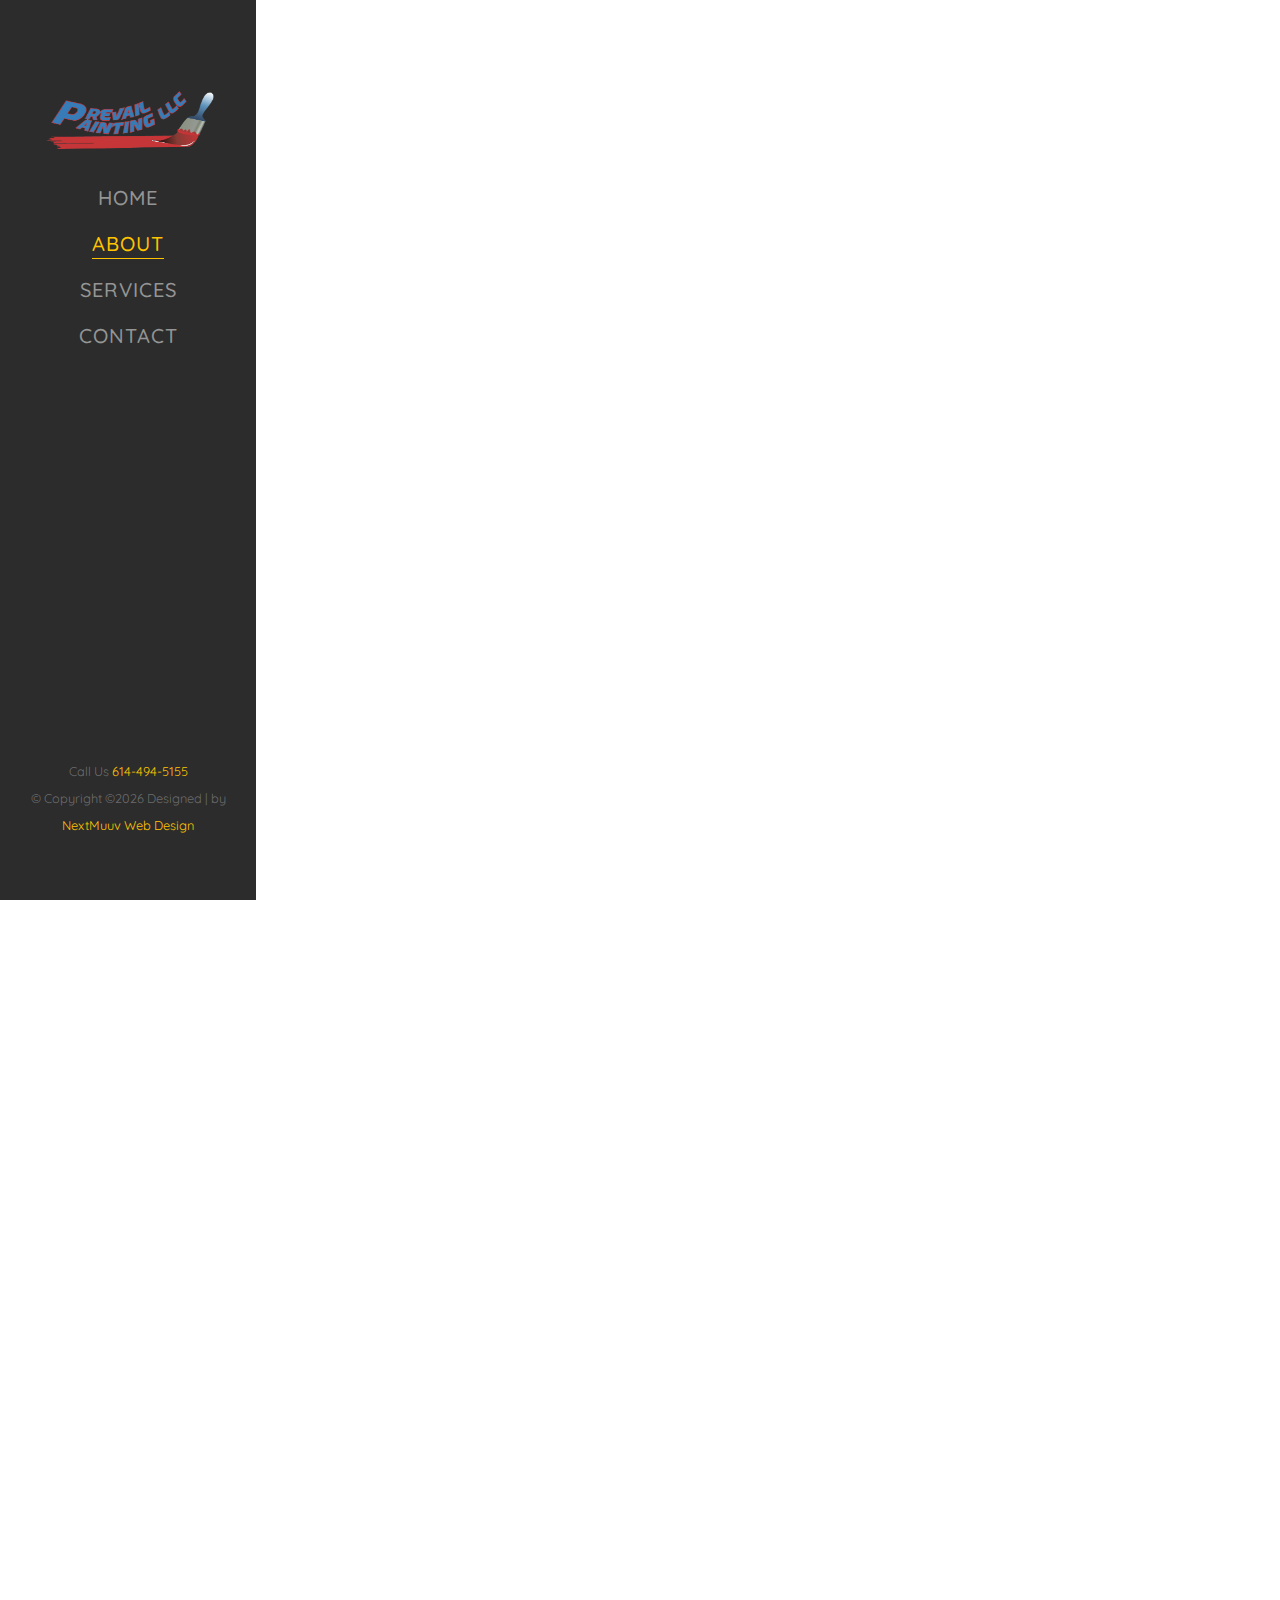
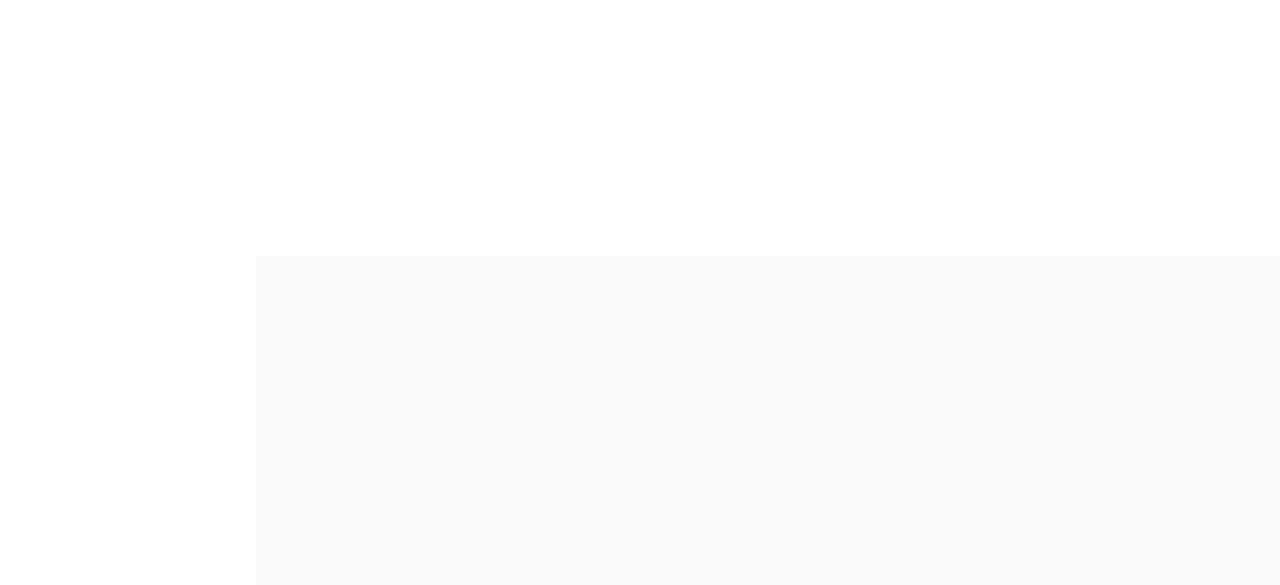
<file: about.html>
<!DOCTYPE HTML>
<html>
	<head>
	<meta charset="utf-8">
	<meta http-equiv="X-UA-Compatible" content="IE=edge">
	<title>Prevail Painting</title>
	<meta name="viewport" content="width=device-width, initial-scale=1">
	<meta name="description" content="" />
	<meta name="keywords" content="" />
	<meta name="author" content="" />

  <!-- Facebook and Twitter integration -->
	<meta property="og:title" content=""/>
	<meta property="og:image" content=""/>
	<meta property="og:url" content=""/>
	<meta property="og:site_name" content=""/>
	<meta property="og:description" content=""/>
	<meta name="twitter:title" content="" />
	<meta name="twitter:image" content="" />
	<meta name="twitter:url" content="" />
	<meta name="twitter:card" content="" />

	<!-- Place favicon.ico and apple-touch-icon.png in the root directory -->
	<link rel="shortcut icon" href="images/SylvestorJonesJrlogo.png">
    <link rel="icon" type="images/SylvestorJonesJrlogo.png" href="images/logo.png" sizes="32x32">
	<link rel="shortcut icon" href="favicon.ico">

	<link href="https://fonts.googleapis.com/css?family=Quicksand:300,400,500,700" rel="stylesheet">
	
	<!-- Animate.css -->
	<link rel="stylesheet" href="css/animate.css">
	<!-- Icomoon Icon Fonts-->
	<link rel="stylesheet" href="css/icomoon.css">
	<!-- Bootstrap  -->
	<link rel="stylesheet" href="css/bootstrap.css">
	<!-- Flexslider  -->
	<link rel="stylesheet" href="css/flexslider.css">
	<!-- Flaticons  -->
	<link rel="stylesheet" href="fonts/flaticon/font/flaticon.css">
	<!-- Owl Carousel -->
	<link rel="stylesheet" href="css/owl.carousel.min.css">
	<link rel="stylesheet" href="css/owl.theme.default.min.css">
	<!-- Theme style  -->
	<link rel="stylesheet" href="css/style.css">

	<!-- Modernizr JS -->
	<script src="js/modernizr-2.6.2.min.js"></script>
	<!-- FOR IE9 below -->
	<!--[if lt IE 9]>
	<script src="js/respond.min.js"></script>
	<![endif]-->

</head>
      

    <div id="prevail-page">
        <a href="#" class="js-prevail-nav-toggle prevail-nav-toggle"/><i></i>
        <aside id="prevail-aside" role="complementary" class="border js-center"/>
        <a href="index.html">
            <img src="images/SylvestorJonesJrlogo.png" height="120" width="180"/>
            <nav id="prevail-main-menu" role="navigation"/>
                <ul>
					<li><a href="index.html">Home</a></li>
                    <li    class="prevail-active"><a href="about.html">About</a></li>
					<li><a href="services.html">Services</a></li>
					<li><a href="mailto:sylvester@prevailpaintingllc.com">Contact</a></li>
				</ul>

  
        <div class="prevail-footer">
            	<small>Call Us <a href="tel:6144945155">614-494-5155</a></small>
                <p><small>&copy; 

 <!-- Stay Focus Web Design Copy Right -->
Copyright &copy;<script>document.write(new Date().getFullYear());</script> Designed | by <a target="_blank">NextMuuv Web Design</a>


			<!--<ul>
					<li><a href="#"><i class="icon-facebook2"></i></a></li>
					<li><a href="#"><i class="icon-twitter2"></i></a></li>
					<li><a href="#"><i class="icon-instagram"></i></a></li>
					<li><a href="#"><i class="icon-linkedin2"></i></a></li>
				</ul>-->
                    </small>
                </p>

        </aside>

		<div id="prevail-main">

			<div class="prevail-about">
				<div class="prevail-narrow-content">
					<div class="row row-bottom-padded-md">
						<div class="col-md-6">
							<div class="about-img animate-box" data-animate-effect="fadeInLeft" style="background-image: url(images/manpainting-2.jpg);">
							</div>
						</div>
						<div class="col-md-6 animate-box" data-animate-effect="fadeInLeft">
							<div class="about-desc">
								<span class="heading-meta"></span>
								<h2 class="prevail-heading">About Prevail Painting</h2>
								<p>The principals here at Prevail Painting have serviced the painting industry for over 30 years.</p>
								<p>Prevail Painting specializes in performing work for residential homeowners and commercial companies throughout the Greater Columbus area. Prevail Painting is one of the areas most professional and reliable contractors. Prevail Painting is a family owned and operated business servicing Greater Columbus and the surrounding areas.
								</p>
								<p>Prevail Painting has night and weekend crews available for projects big and small. Our crews consist of highly motivated professionals that strive for excellence with each individual project. Prevail Painting is fully insured, providing all of our laborers with workers compensation and employer liability insurance. We provide professional service, reliability and satisfaction guaranteed.
								</p>


							</div>
							<div class="row padding">
								<div class="col-md-4 no-gutters animate-box" data-animate-effect="fadeInLeft">
									<a href="#" class="steps">
										<p class="icon"><span><i class="icon-check"></i></span></p>
										<br>Honest</h3>
									</a>
								</div>
								<div class="col-md-4 no-gutters animate-box" data-animate-effect="fadeInLeft">
									<a href="#" class="steps">
										<p class="icon"><span><i class="icon-check"></i></span></p>
										<br>Integrity</h3>
									</a>
								</div>
								<div class="col-md-4 no-gutters animate-box" data-animate-effect="fadeInLeft">
									<a href="#" class="steps">
										<p class="icon"><span><i class="icon-check"></i></span></p>
										<br>Quality
									</a>
								</div>
							</div>
						</div>
					</div>
					<div class="row">
						<div class="col-md-4 animate-box" data-animate-effect="fadeInLeft">
							<h2 class="prevail-heading">History</h2>
							<p>Prevail Painting works for homeowners, property managers, realty companies, schools, warehouses, retail stores, churches, senior living communities and more. In addition, all of our estimates on the services we provide are free. We schedule our appointments within 48 hours and the proposal is written and delivered promptly. Prevail Painting has the quality workmanship, service and support team to assist you on virtually any project you may have. Honesty. Integrity. Quality.</p>
						</div>
						<div class="col-md-8 animate-box" data-animate-effect="fadeInRight">
							<div class="fancy-collapse-panel">
								<div class="panel-group" id="accordion" role="tablist" aria-multiselectable="true">
									<div class="panel panel-default">
									    <div class="panel-heading" role="tab" id="headingOne">
									        <h4 class="panel-title">
									            <a data-toggle="collapse" data-parent="#accordion" href="#collapseOne" aria-expanded="true" aria-controls="collapseOne">Why Choose Us?
									            </a>
									        </h4>
									    </div>
									    <div id="collapseOne" class="panel-collapse collapse in" role="tabpanel" aria-labelledby="headingOne">
									         <div class="panel-body">
									            <div class="row">
										      		<div class="col-md-6">
										      			<p>We provide written bids based on the total cost of the project (no hidden charges). </p>
										      		</div>
										      		<div class="col-md-6">
										      			<p>We perform job site safety and comply with OSHA regulations.</p>
                                                        <p>PREVAIL.ORG.LLC DBA Prevail Painting</p>
										      		</div>
										      	</div>
									         </div>
									    </div>
									</div>
									<div class="panel panel-default">
									    <div class="panel-heading" role="tab" id="headingTwo">
									        <h4 class="panel-title">
									            <a class="collapsed" data-toggle="collapse" data-parent="#accordion" href="#collapseTwo" aria-expanded="false" aria-controls="collapseTwo">What We Do?
									            </a>
									        </h4>
									    </div>
									    <div id="collapseTwo" class="panel-collapse collapse" role="tabpanel" aria-labelledby="headingTwo">
									        <div class="panel-body">
									            <p>Research the latest and most effective procedures to consistently enhance our services.</p>
									        </div>
									    </div>
									</div>
									<div class="panel panel-default">
									    <div class="panel-heading" role="tab" id="headingThree">
									        <h4 class="panel-title">
									            <a class="collapsed" data-toggle="collapse" data-parent="#accordion" href="#collapseThree" aria-expanded="false" aria-controls="collapseThree">We Specialize In...
									            </a>
									        </h4>
									    </div>
									    <div id="collapseThree" class="panel-collapse collapse" role="tabpanel" aria-labelledby="headingThree">
									        <div class="panel-body">
									           <ul>
												<li>Completing projects in a safe, professional and proper manner.</li>
												<li>Listen to our customer and correct any problems that may arise.</li>
												<li>Start our jobs at the scheduled time and will work quietly and neatly.</li>

												</ul>
									        </div>
									    </div>
									</div>
								</div>
							</div>
						</div>
					</div>
				</div>
			</div>

			<div id="get-in-touch" class="prevail-bg-color">
				<div class="prevail-narrow-content">
					<div class="row">
						<div class="col-md-6 animate-box" data-animate-effect="fadeInLeft">
							<h2>Contact us for an estimate today</h2>
						</div>
					</div>
					<div class="row">
					<div class="col-md-6 col-md-offset-3 col-md-pull-3 animate-box" data-animate-effect="fadeInLeft">
							<p class="prevail-lead"></p>
							<p><a href="mailto:sylvester@prevailpaintingllc.com" class="btn btn-primary btn-learn">Contact Us!</a></p>
						</div>
						
					</div>
				</div>
			</div>
		</div>
	</div>
	<!-- jQuery -->
	<script src="js/jquery.min.js"></script>
	<!-- jQuery Easing -->
	<script src="js/jquery.easing.1.3.js"></script>
	<!-- Bootstrap -->
	<script src="js/bootstrap.min.js"></script>
	<!-- Waypoints -->
	<script src="js/jquery.waypoints.min.js"></script>
	<!-- Flexslider -->
	<script src="js/jquery.flexslider-min.js"></script>
	<!-- Sticky Kit -->
	<script src="js/sticky-kit.min.js"></script>
	<!-- Owl carousel -->
	<script src="js/owl.carousel.min.js"></script>
	<!-- Counters -->
	<script src="js/jquery.countTo.js"></script>
	
	
	<!-- MAIN JS -->
	<script src="js/main.js"></script>

	</body>
</html>
</file>
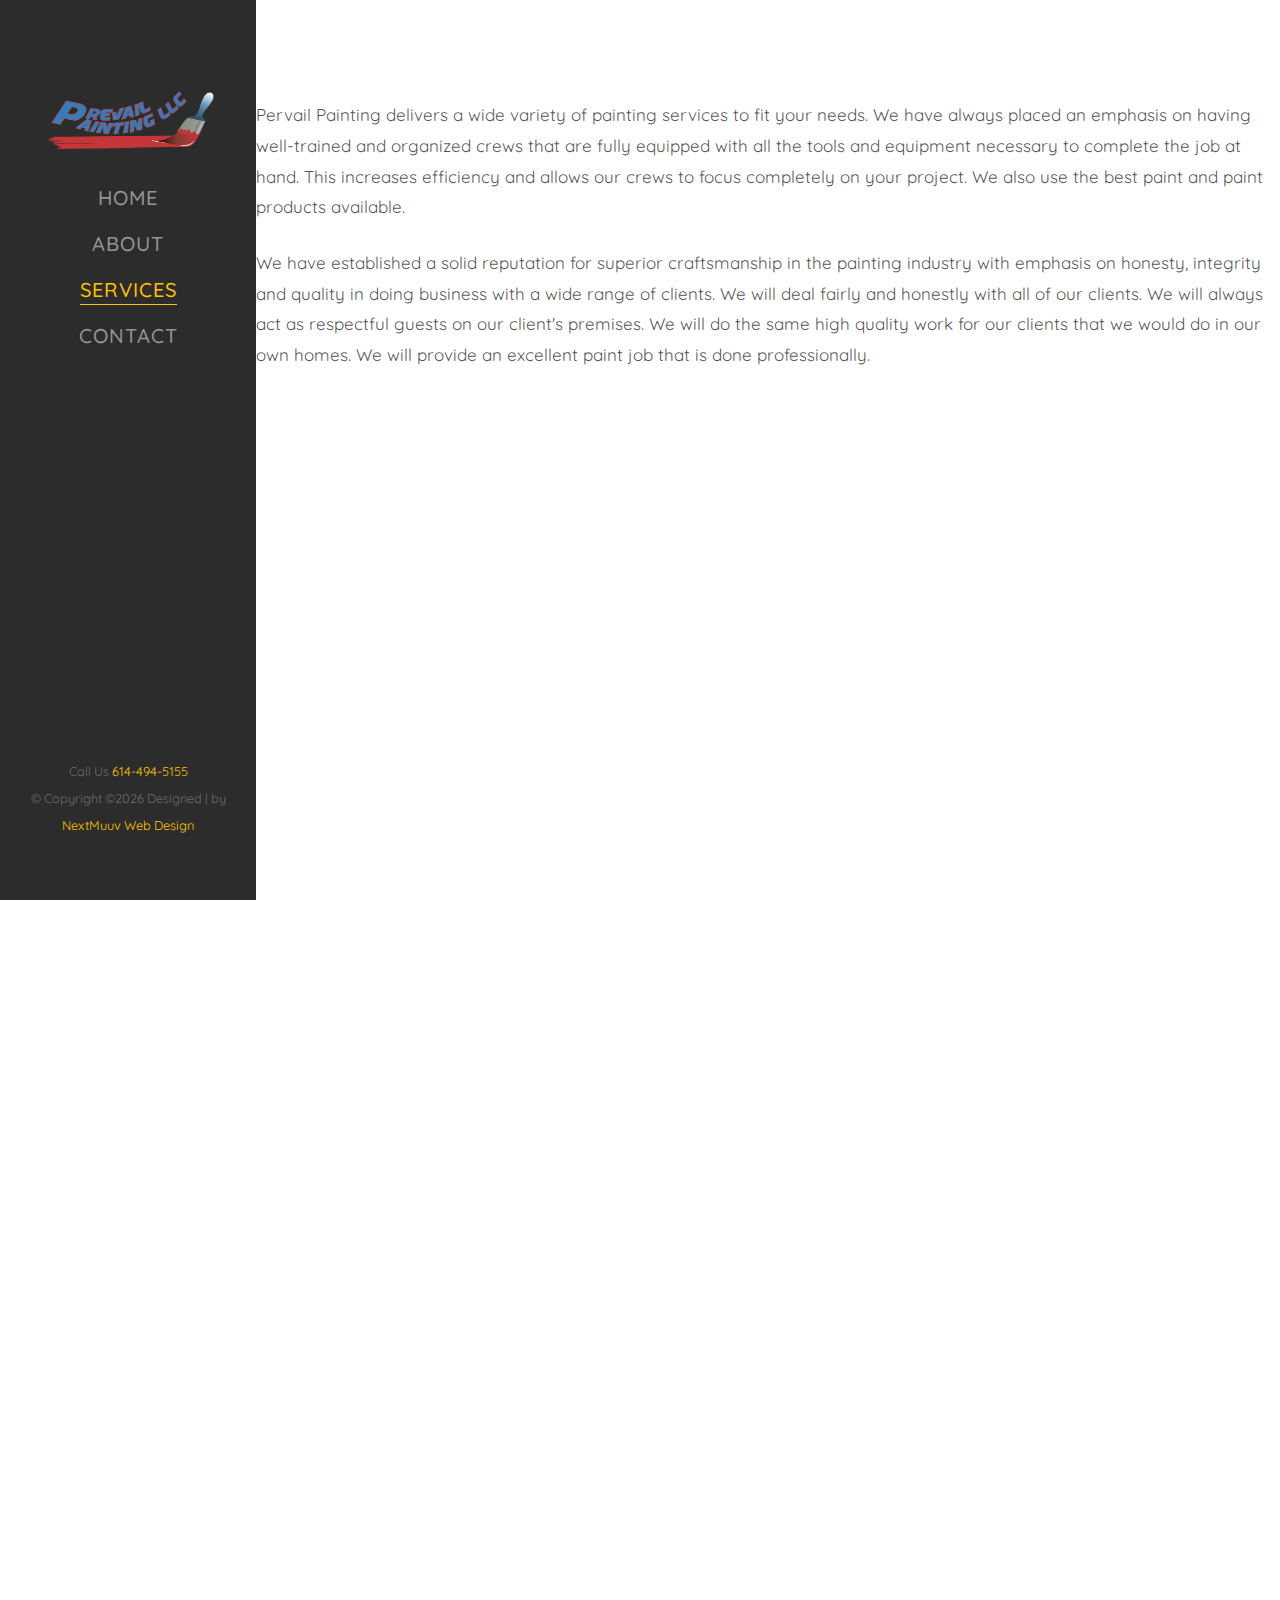
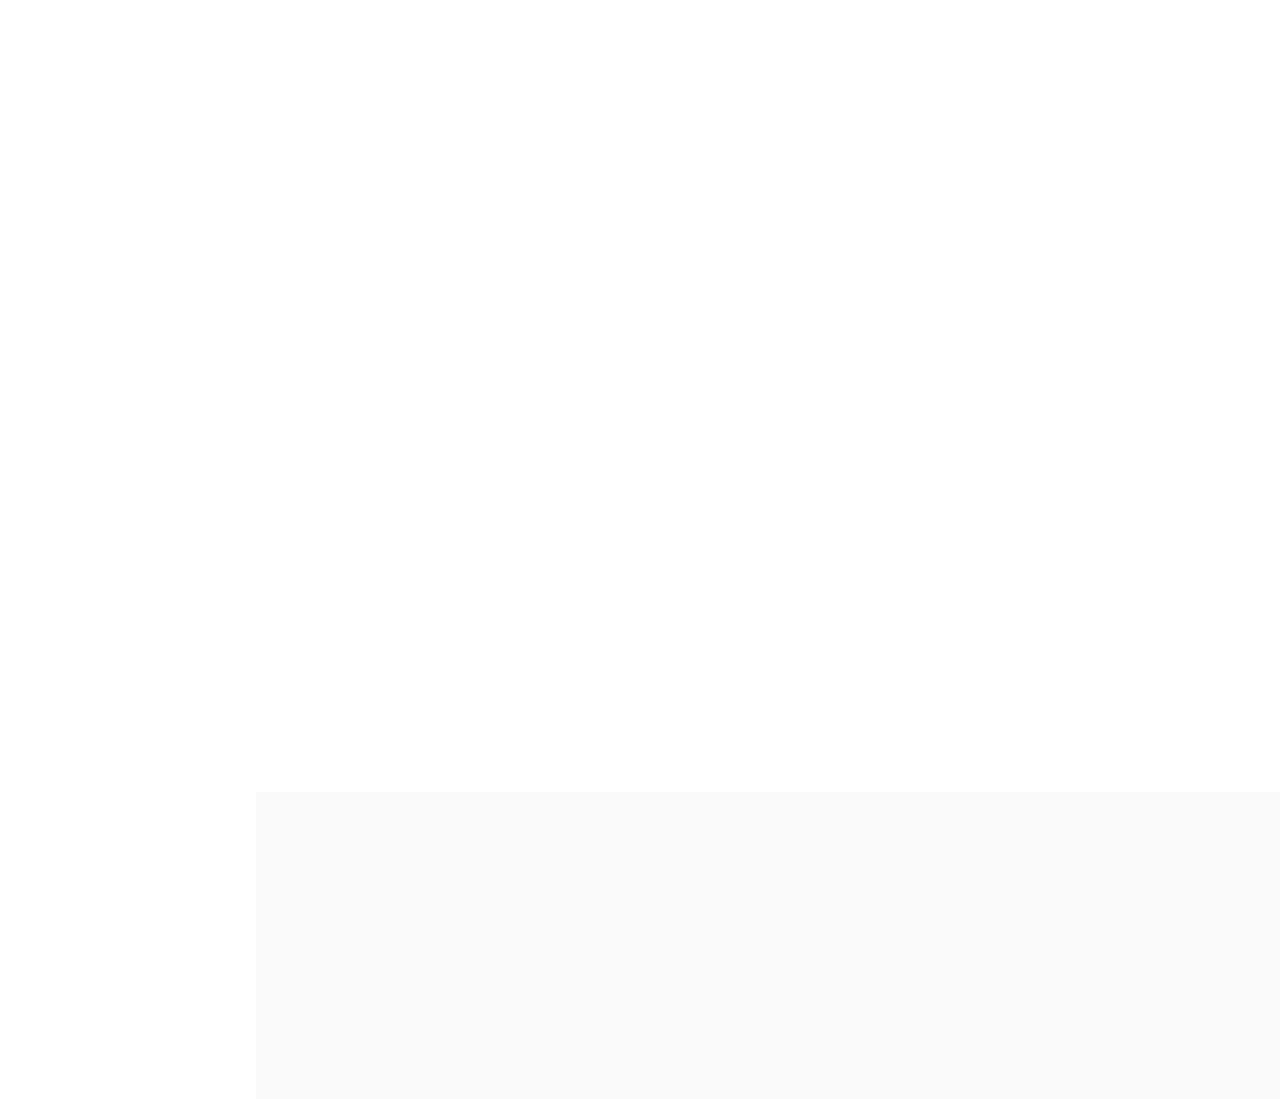
<file: services.html>
<!DOCTYPE HTML>
<html>

<head>
    <meta charset="utf-8">
    <meta http-equiv="X-UA-Compatible" content="IE=edge">
    <title>Prevail Painting</title>
    <meta name="viewport" content="width=device-width, initial-scale=1">
    <meta name="description" content="" />
    <meta name="keywords" content="" />
    <meta name="author" content="" />

    <!-- Facebook and Twitter integration -->
    <meta property="og:title" content="" />
    <meta property="og:image" content="" />
    <meta property="og:url" content="" />
    <meta property="og:site_name" content="" />
    <meta property="og:description" content="" />
    <meta name="twitter:title" content="" />
    <meta name="twitter:image" content="" />
    <meta name="twitter:url" content="" />
    <meta name="twitter:card" content="" />

    <!-- Place favicon.ico and apple-touch-icon.png in the root directory -->
    <link rel="shortcut icon" href="images/SylvestorJonesJrlogo.png">
    <link rel="icon" type="images/SylvestorJonesJrlogo.png" href="images/logo.png" sizes="32x32">
    <link rel="shortcut icon" href="favicon.ico">

    <link href="https://fonts.googleapis.com/css?family=Quicksand:300,400,500,700" rel="stylesheet">

    <!-- Animate.css -->
    <link rel="stylesheet" href="css/animate.css">
    <!-- Icomoon Icon Fonts-->
    <link rel="stylesheet" href="css/icomoon.css">
    <!-- Bootstrap  -->
    <link rel="stylesheet" href="css/bootstrap.css">
    <!-- Flexslider  -->
    <link rel="stylesheet" href="css/flexslider.css">
    <!-- Flaticons  -->
    <link rel="stylesheet" href="fonts/flaticon/font/flaticon.css">
    <!-- Owl Carousel -->
    <link rel="stylesheet" href="css/owl.carousel.min.css">
    <link rel="stylesheet" href="css/owl.theme.default.min.css">
    <!-- Theme style  -->
    <link rel="stylesheet" href="css/style.css">

    <!-- Modernizr JS -->
    <script src="js/modernizr-2.6.2.min.js"></script>
    <!-- FOR IE9 below -->
    <!--[if lt IE 9]>
	<script src="js/respond.min.js"></script>
	<![endif]-->

</head>

<body>
    <aside>
    <div id="prevail-page">
        <a href="#" class="js-prevail-nav-toggle prevail-nav-toggle"><i></i></a>
        <aside id="prevail-aside" role="complementary" class="border js-fullheight">
        <a href="index.html"><img src="images/SylvestorJonesJrlogo.png" height="120" width="180" /></a>
            <nav id="prevail-main-menu" role="navigation">
                <ul>
                    <li><a href="index.html">Home</a></li>
                    <li><a href="about.html">About</a></li>
                    <li class="prevail-active"><a href="services.html">Services</a></li>
                    <li><a href="mailto:sylvester@prevailpaintingllc.com">Contact</a></li>
                </ul>
            </nav>
            <div class="prevail-footer">
            	<small>Call Us <a href="tel:6144945155">614-494-5155</a></small>
                <p><small>&copy; 

 <!-- NextMuuv Web Design Copy Right -->
Copyright &copy;<script>document.write(new Date().getFullYear());</script> Designed | by <a target="_blank">NextMuuv Web Design</a>
 
                    
				<!--<ul>
					<li><a href="#"><i class="icon-facebook2"></i></a></li>
					<li><a href="#"><i class="icon-twitter2"></i></a></li>
					<li><a href="#"><i class="icon-instagram"></i></a></li>
					<li><a href="#"><i class="icon-linkedin2"></i></a></li>
				</ul>-->
	</aside>

		<div id="prevail-main">
			<div class="prevail-services">
				<div class="prevail-narrow-content">
					<div class="row">
						<div class="col-md-6 col-md-offset-3 col-md-pull-3 animate-box" data-animate-effect="fadeInLeft">
							<span class="heading-meta"></span>
							<h2 class="prevail-heading">Our Services and Commitments</h2>
						</div>
					</div>
				</div>
					<p>Pervail Painting delivers a wide variety of painting services to fit your needs. We have always placed an emphasis on having well-trained and organized crews that are fully equipped with all the tools and equipment necessary to complete the job at hand. This increases efficiency and allows our crews to focus completely on your project. We also use the best paint and paint products available.
					</p>
					<p>We have established a solid reputation for superior craftsmanship in the painting industry with emphasis on honesty, integrity and quality in doing business with a wide range of clients. We will deal fairly and honestly with all of our clients. We will always act as respectful guests on our client's premises. We will do the same high quality work for our clients that we would do in our own homes. We will provide an excellent paint job that is done professionally.
					</p>

					<!--<div class="row row-bottom-padded-md">
						<div class="col-md-6">
							<div class="row">
								<div class="col-md-12">
									<div class="prevail-feature animate-box" data-animate-effect="fadeInLeft">
										<div class="prevail-icon">
											<i class="flaticon-worker"></i>
										</div>
										<div class="prevail-text">
											<h3>General Conctructing</h3>
											<p>Far far away, behind the word mountains, far from the countries Vokalia and Consonantia, there live the blind texts. </p>
										</div>
									</div>

									<div class="prevail-feature animate-box" data-animate-effect="fadeInLeft">
										<div class="prevail-icon">
											<i class="flaticon-sketch"></i>
										</div>
										<div class="prevail-text">
											<h3>Pre-Contruction Design</h3>
											<p>Far far away, behind the word mountains, far from the countries Vokalia and Consonantia, there live the blind texts. </p>
										</div>
									</div>
								</div>
							</div>
						</div>
						<div class="col-md-6">
							<div class="row">
								<div class="col-md-12">
									<div class="prevail-feature animate-box" data-animate-effect="fadeInLeft">
										<div class="prevail-icon">
											<i class="flaticon-engineering"></i>
										</div>
										<div class="prevail-text">
											<h3>Building &amp; Modeling</h3>
											<p>Far far away, behind the word mountains, far from the countries Vokalia and Consonantia, there live the blind texts. </p>
										</div>
									</div>

									<div class="prevail-feature animate-box" data-animate-effect="fadeInLeft">
										<div class="prevail-icon">
											<i class="flaticon-crane"></i>
										</div>
										<div class="prevail-text">
											<h3>Construction Management</h3>
											<p>Far far away, behind the word mountains, far from the countries Vokalia and Consonantia, there live the blind texts. </p>
										</div>
									</div>

										<div class="prevail-feature animate-box" data-animate-effect="fadeInLeft">
										<div class="prevail-icon">
											<i class="flaticon-paint-swatch"></i>
										</div>
										<div class="prevail-text">
											<h3>Construction Management</h3>
											<p>Far far away, behind the word mountains, far from the countries Vokalia and Consonantia, there live the blind texts. </p>
										</div>
									</div>
								</div>
							</div>
						</div>
					</div>-->

					<div class="row">
						<div class="col-md-4">
							<a href="services.html" class="services-wrap animate-box" data-animate-effect="fadeInRight">
								<div class="services-img" style="background-image: url(images/windows.png)"></div>
								<div class="desc">
									<h3>All types of Interior &amp; Exterior Painting</h3>
								</div>
							</a>
						</div>
						<div class="col-md-4">
							<a href="services.html" class="services-wrap animate-box" data-animate-effect="fadeInRight">
								<div class="services-img" style="background-image: url(images/colorconsultations.jpg)"></div>
								<div class="desc">
									<h3>Color Consultations</h3>
								</div>
							</a>
						</div>
						<div class="col-md-4">
							<a href="services.html" class="services-wrap animate-box" data-animate-effect="fadeInRight">
								<div class="services-img" style="background-image: url(images/paintingonladder-2.jpg)"></div>
								<div class="desc">
									<h3>Woodwork Painting</h3>
								</div>
							</a>
						</div>
					</div>
					<div class="row">
						<div class="col-md-4">
							<a href="services.html" class="services-wrap animate-box" data-animate-effect="fadeInRight">
								<div class="services-img" style="background-image: url(images/prepyellowhouse-2.jpg)"></div>
								<div class="desc">
									<h3>Wall Covering Installation &amp; Removal</h3>
								</div>
							</a>
						</div>
						<div class="col-md-4">
							<a href="services.html" class="services-wrap animate-box" data-animate-effect="fadeInRight">
								<div class="services-img" style="background-image: url(images/insidehouse.jpg)"></div>
								<div class="desc">
									<h3>Airless &amp; Conventional Spraying</h3>
								</div>
							</a>
						</div>
						<div class="col-md-4">
							<a href="services.html" class="services-wrap animate-box" data-animate-effect="fadeInRight">
								<div class="services-img" style="background-image: url(images/redandblackfloor1-2.jpg)"></div>
								<div class="desc">
									<h3>Special Finishes of All Kinds</h3>
								</div>
							</a>
						</div>
				</div>
			</div>
		</div>
	</div>
<div id="prevail-main">
			<div class="prevail-work">
				<div class="prevail-narrow-content">
					<div class="row">
					<div class="col-md-6 col-md-offset-3 col-md-pull-3 animate-box" data-animate-effect="fadeInLeft">
							<span class="heading-meta"></span>
							<h2 class="prevail-heading">Our Work</h2>
					</div>
					</div>
					<div class="row row-bottom-padded-md">
						<div class="col-md-6 animate-box" data-animate-effect="fadeInLeft">
							<div class="project" style="background-image: url(images/redandblackfloor1-2.jpg);">
								
									<div class="con">
									</div>
								
							</div>
						</div>
						<div class="col-md-3 animate-box" data-animate-effect="fadeInLeft">
							<div class="project" style="background-image: url(images/redandblackroom.jpg);">
								
									<div class="con">
								</div>
                            </div>
						</div>
						<div class="col-md-3 animate-box" data-animate-effect="fadeInLeft">
							<div class="project" style="background-image: url(images/beforeredandblack1floor-2.jpg);">
								 
									<div class="con">
									</div>
                            </div>
						</div>
						<div class="col-md-3 animate-box" data-animate-effect="fadeInLeft">
							<div class="project" style="background-image: url(images/newtanhousereef-2.jpg);">
								 
									<div class="con">
									</div>
								 
							</div>
						</div>
						<div class="col-md-3 animate-box"data-animate-effect="fadeInLeft">
							<div class="project" style="background-image: url(images/newtanhousebrickfront-2.jpg);">
								 
									<div class="con">
									</div>
</div>
						</div>
						<div class="col-md-6 animate-box" data-animate-effect="fadeInLeft">
							<div class="project" style="background-image: url(images/finishhouse.jpg);">
								
									<div class="con">
									</div>
								</div>
						</div>

						<div class="col-md-3 animate-box" data-animate-effect="fadeInLeft">
							<div class="project" style="background-image: url(images/greenkitchenbefore-2.jpg);">
								
									<div class="con">
									</div>
								</div>
						</div>
						<div class="col-md-3 animate-box" data-animate-effect="fadeInLeft">
							<div class="project" style="background-image: url(images/greenkitchenduring.jpg);">
								
									<div class="con">
									</div>
								</div>
						</div>
						<div class="col-md-3 animate-box" data-animate-effect="fadeInLeft">
							<div class="project" style="background-image: url(images/greenisland-2.jpg);">
								
									<div class="con">
									</div>
								</div>
						</div>
						<div class="col-md-3 animate-box" data-animate-effect="fadeInLeft">
							<div class="project" style="background-image: url(images/greenkitchenafter-2.jpg);">
								
									<div class="con">
									</div>
                             </div>
                                </div>
                        <div class="col-md-3 animate-box" data-animate-effect="fadeInLeft">
							<div class="project" style="background-image: url(images/gymduring-2.jpg);">
								
									<div class="con">
									</div>
                             </div>
                                </div>
                        <div class="col-md-3 animate-box" data-animate-effect="fadeInLeft">
							<div class="project" style="background-image: url(images/cabinitsingraage-2.jpg);">
								
									<div class="con">
									</div>
                             </div>
                                </div>
                        <div class="col-md-3 animate-box" data-animate-effect="fadeInLeft">
							<div class="project" style="background-image: url(images/washing.jpg);">
								
									<div class="con">
									</div>
                             </div>
                                </div>
                        <div class="col-md-3 animate-box" data-animate-effect="fadeInLeft">
							<div class="project" style="background-image: url(images/paintingmen.jpg);">
								
									<div class="con">
									</div>
                             </div>
                                </div>
                        </div>
                    </div>

			<div id="get-in-touch" class="prevail-bg-color">
				<div class="prevail-narrow-content">
					<div class="row">
						<div class="col-md-6 animate-box" data-animate-effect="fadeInLeft">
							<h2>Contact us for an estimate today</h2>
						</div>
					</div>
					<div class="row">
					<div class="col-md-6 col-md-offset-3 col-md-pull-3 animate-box" data-animate-effect="fadeInLeft">
							<p class="prevail-lead"></p>
							<p><a href="mailto:sylvester@prevailpaintingllc.com" class="btn btn-primary btn-learn">Contact Us!</a></p>
						</div>
						
					</div>
				</div>
			</div>
		</div>
	</div>

	<!-- jQuery -->
	<script src="js/jquery.min.js"></script>
	<!-- jQuery Easing -->
	<script src="js/jquery.easing.1.3.js"></script>
	<!-- Bootstrap -->
	<script src="js/bootstrap.min.js"></script>
	<!-- Waypoints -->
	<script src="js/jquery.waypoints.min.js"></script>
	<!-- Flexslider -->
	<script src="js/jquery.flexslider-min.js"></script>
	<!-- Sticky Kit -->
	<script src="js/sticky-kit.min.js"></script>
	<!-- Owl carousel -->
	<script src="js/owl.carousel.min.js"></script>
	<!-- Counters -->
	<script src="js/jquery.countTo.js"></script>
	
	
	<!-- MAIN JS -->
	<script src="js/main.js"></script>
                </aside>
            </div>
        </body>
	</body>
</html>
</file>
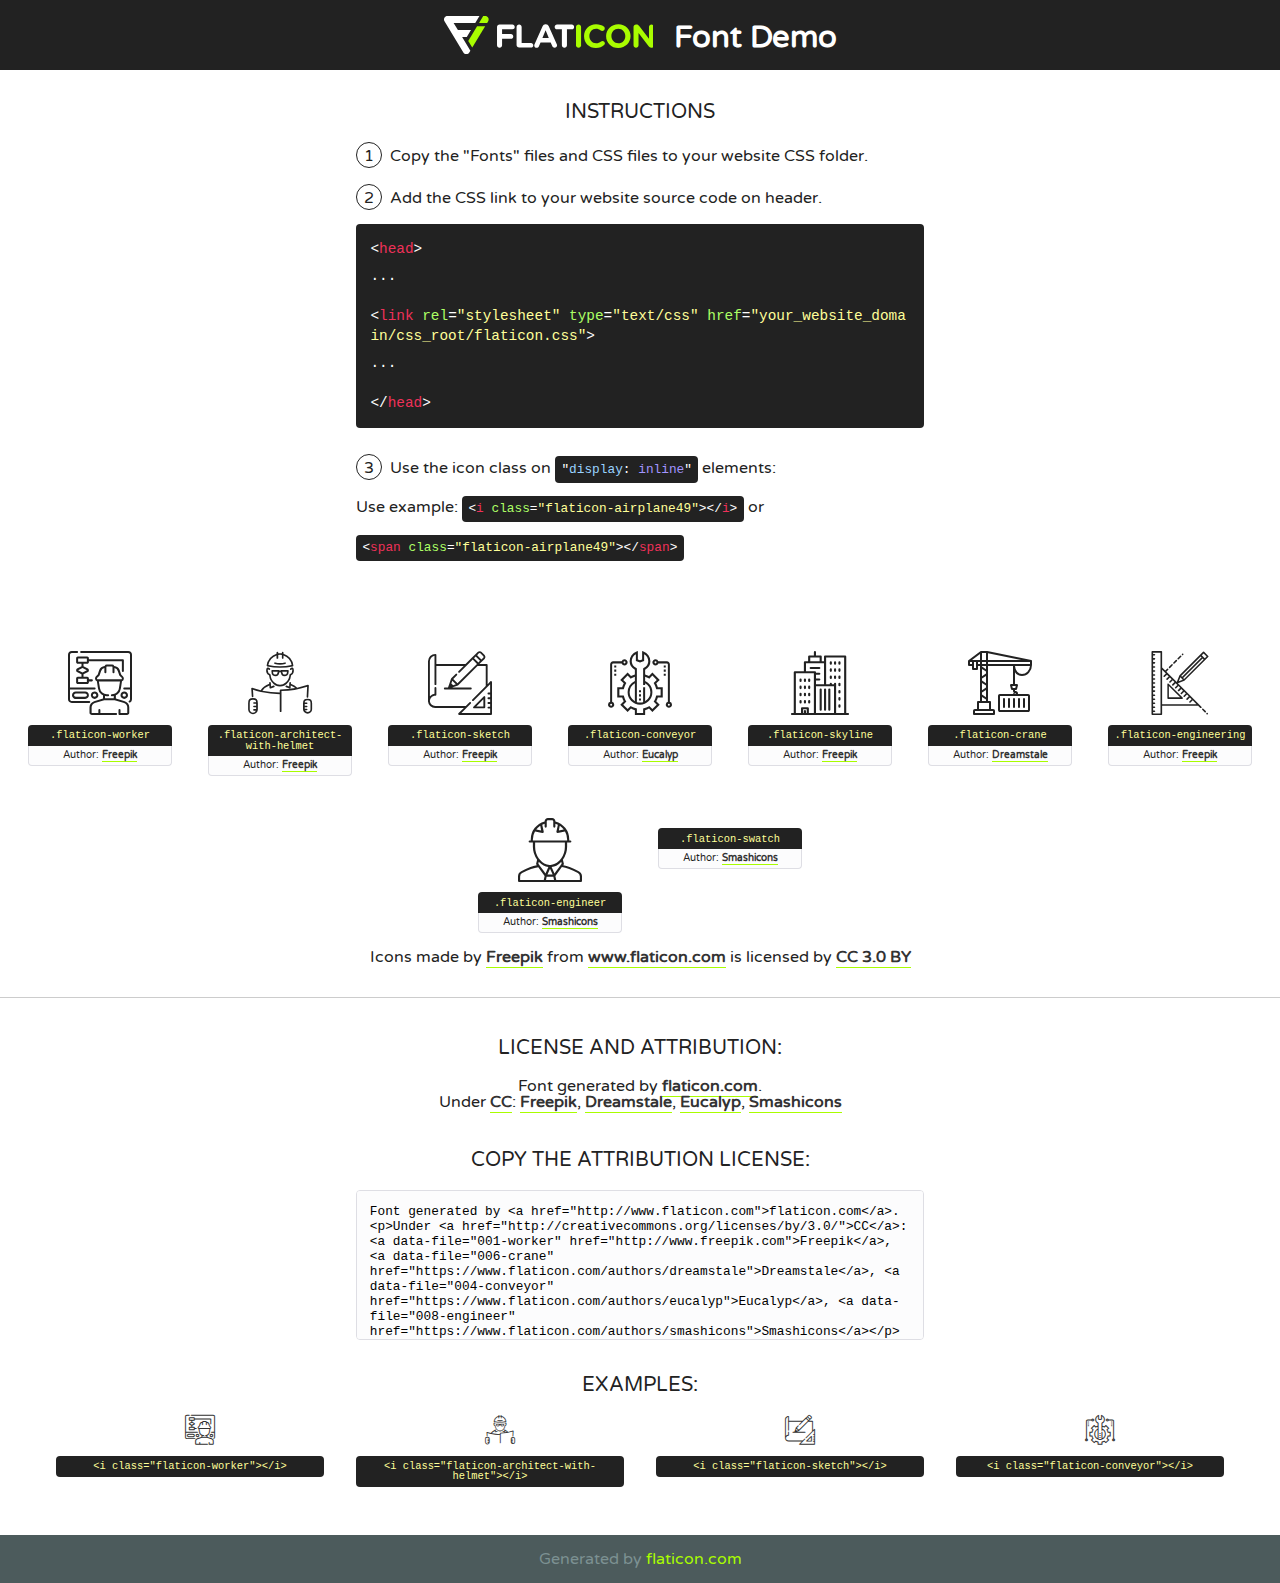
<file: fonts/flaticon/font/flaticon.html>
<!DOCTYPE html>
<!--
  Flaticon icon font: Flaticon
  Creation date: 17/01/2018 04:05
-->
<html>
<!DOCTYPE html>
<html>

<head>
    <title>Flaticon WebFont</title>
    <link href="http://fonts.googleapis.com/css?family=Varela+Round" rel="stylesheet" type="text/css" />
    <link rel="stylesheet" type="text/css" href="flaticon.css">
    <meta charset="UTF-8">
    <style>
    html, body, div, span, applet, object, iframe,
    h1, h2, h3, h4, h5, h6, p, blockquote, pre,
    a, abbr, acronym, address, big, cite, code,
    del, dfn, em, img, ins, kbd, q, s, samp,
    small, strike, strong, sub, sup, tt, var,
    b, u, i, center,
    dl, dt, dd, ol, ul, li,
    fieldset, form, label, legend,
    table, caption, tbody, tfoot, thead, tr, th, td,
    article, aside, canvas, details, embed, 
    figure, figcaption, footer, header, hgroup, 
    menu, nav, output, ruby, section, summary,
    time, mark, audio, video {
        margin: 0;
        padding: 0;
        border: 0;
        font-size: 100%;
        font: inherit;
        vertical-align: baseline;
    }
    /* HTML5 display-role reset for older browsers */
    article, aside, details, figcaption, figure, 
    footer, header, hgroup, menu, nav, section {
        display: block;
    }
    body {
        line-height: 1;
    }
    ol, ul {
        list-style: none;
    }
    blockquote, q {
        quotes: none;
    }
    blockquote:before, blockquote:after,
    q:before, q:after {
        content: '';
        content: none;
    }
    table {
        border-collapse: collapse;
        border-spacing: 0;
    }
    body {
        font-family: 'Varela Round', Helvetica, Arial, sans-serif;
        font-size: 16px;
        color: #222;
    }
    a {
        color: #333;
        border-bottom: 1px solid #a9fd00;
        font-weight: bold;
        text-decoration: none;
    }
    * {
        -moz-box-sizing: border-box;
        -webkit-box-sizing: border-box;
        box-sizing: border-box;
        margin: 0;
        padding: 0;
    }
    [class^="flaticon-"]:before, [class*=" flaticon-"]:before, [class^="flaticon-"]:after, [class*=" flaticon-"]:after {
        font-family: Flaticon;
        font-size: 30px;
        font-style: normal;
        margin-left: 20px;
        color: #333;
    }
    .wrapper {
        max-width: 600px;
        margin: auto;
        padding: 0 1em;
    }
    .title {
        font-size: 1.25em;
        text-align: center;
        margin-bottom: 1em;
        text-transform: uppercase;
    }
    header {
        text-align: center;
        background-color: #222;
        color: #fff;
        padding: 1em;
    }
    header .logo {
        width: 210px;
        height: 38px;
        display: inline-block;
        vertical-align: middle;
        margin-right: 1em;
        border: none;
    }
    header strong {
        font-size: 1.95em;
        font-weight: bold;
        vertical-align: middle;
        margin-top: 5px;
        display: inline-block;
    }
    .demo {
        margin: 2em auto;
        line-height: 1.25em;
    }
    .demo ul li {
        margin-bottom: 1em;
    }
    .demo ul li .num {
        color: #222;
        border-radius: 20px;
        display: inline-block;
        width: 26px;
        padding: 3px;
        height: 26px;
        text-align: center;
        margin-right: 0.5em;
        border: 1px solid #222;
    }
    .demo ul li code {
        background-color: #222;
        border-radius: 4px;
        padding: 0.25em 0.5em;
        display: inline-block;
        color: #fff;
        font-family: Consolas,Monaco,Lucida Console,Liberation Mono,DejaVu Sans Mono,Bitstream Vera Sans Mono,Courier New, monospace;
        font-weight: lighter;
        margin-top: 1em;
        font-size: 0.8em;
        word-break: break-all;
    }
    .demo ul li code.big {
        padding: 1em;
        font-size: 0.9em;
    }
    .demo ul li code .red {
        color: #EF3159;
    }
    .demo ul li code .green {
        color: #ACFF65;
    }
    .demo ul li code .yellow {
        color: #FFFF99;
    }
    .demo ul li code .blue {
        color: #99D3FF;
    }
    .demo ul li code .purple {
        color: #A295FF;
    }
    .demo ul li code .dots {
        margin-top: 0.5em;
        display: block;
    }
    #glyphs {
        border-bottom: 1px solid #ccc;
        padding: 2em 0;
        text-align: center;
    }
    .glyph {
        display: inline-block;
        width: 9em;
        margin: 1em;
        text-align: center;
        vertical-align: top;
        background: #FFF;
    }
    .glyph .glyph-icon {
        padding: 10px;
        display: block;
        font-family:"Flaticon";
        font-size: 64px;
        line-height: 1;
    }
    .glyph .glyph-icon:before {
        font-size: 64px;
        color: #222;
        margin-left: 0;
    }
    .class-name {
        font-size: 0.65em;
        background-color: #222;
        color: #fff;
        border-radius: 4px 4px 0 0;
        padding: 0.5em;
        color: #FFFF99;
        font-family: Consolas,Monaco,Lucida Console,Liberation Mono,DejaVu Sans Mono,Bitstream Vera Sans Mono,Courier New, monospace;
    }
    .author-name {
        font-size: 0.6em;
        background-color: #fcfcfd;
        border: 1px solid #DEDEE4;
        border-top: 0;
        border-radius: 0 0 4px 4px;
        padding: 0.5em;
    }
    .class-name:last-child {
        font-size: 10px;
        color:#888;
    }
    .class-name:last-child a {
        font-size: 10px;
        color:#555;
    }
    .class-name:last-child a:hover {
        color:#a9fd00;
    }
    .glyph > input {
        display: block;
        width: 100px;
        margin: 5px auto;
        text-align: center;
        font-size: 12px;
        cursor: text;
    }
    .glyph > input.icon-input {
        font-family:"Flaticon";
        font-size: 16px;
        margin-bottom: 10px;
    }
    .attribution .title {
        margin-top: 2em;
    }
    .attribution textarea {
        background-color: #fcfcfd;
        padding: 1em;
        border: none;
        box-shadow: none;
        border: 1px solid #DEDEE4;
        border-radius: 4px;
        resize: none;
        width: 100%;
        height: 150px;
        font-size: 0.8em;
        font-family: Consolas,Monaco,Lucida Console,Liberation Mono,DejaVu Sans Mono,Bitstream Vera Sans Mono,Courier New, monospace;
        -webkit-appearance: none;
    }
    .iconsuse {
        margin: 2em auto;
        text-align: center;
        max-width: 1200px;
    }
    .iconsuse:after {
        content: '';
        display: table;
        clear: both;
    }
    .iconsuse .image {
        float: left;
        width: 25%;
        padding: 0 1em;
    }
    .iconsuse .image p {
        margin-bottom: 1em;
    }
    .iconsuse .image span {
        display: block;
        font-size: 0.65em;
        background-color: #222;
        color: #fff;
        border-radius: 4px;
        padding: 0.5em;
        color: #FFFF99;
        margin-top: 1em;
        font-family: Consolas,Monaco,Lucida Console,Liberation Mono,DejaVu Sans Mono,Bitstream Vera Sans Mono,Courier New, monospace;
    }
    #footer {
        text-align: center;
        background-color: #4C5B5C;
        color: #7c9192;
        padding: 1em;
    }
    #footer a {
        border: none;
        color: #a9fd00;
        font-weight: normal;
    }
    @media (max-width: 960px) {
        .iconsuse .image {
            width: 50%;
        }
    }
    @media (max-width: 560px) {
        .iconsuse .image {
            width: 100%;
        }
    }
    </style>
</head>

<body class="characters-off">

    <header>
        <a href="http://www.flaticon.com" target="_blank" class="logo">
            <svg version="1.1" xmlns="http://www.w3.org/2000/svg" xmlns:xlink="http://www.w3.org/1999/xlink" xmlns:a="http://ns.adobe.com/AdobeSVGViewerExtensions/3.0/" viewBox="0 0 560.875 102.036" enable-background="new 0 0 560.875 102.036" xml:space="preserve">
                <defs>
                </defs>
                <g>
                    <g class="letters">
                        <path fill="#ffffff" d="M141.596,29.675c0-3.777,2.985-6.767,6.764-6.767h34.438c3.426,0,6.15,2.728,6.15,6.15
                        c0,3.43-2.724,6.149-6.15,6.149h-27.674v13.091h23.719c3.429,0,6.151,2.724,6.151,6.15c0,3.43-2.723,6.149-6.151,6.149h-23.719
                        v17.574c0,3.773-2.986,6.761-6.764,6.761c-3.779,0-6.764-2.989-6.764-6.761V29.675z"></path>
                        <path fill="#ffffff" d="M193.844,29.149c0-3.781,2.985-6.767,6.764-6.767c3.776,0,6.763,2.985,6.763,6.767v42.957h25.039
                        c3.426,0,6.149,2.726,6.149,6.153c0,3.425-2.723,6.15-6.149,6.15h-31.802c-3.779,0-6.764-2.986-6.764-6.768V29.149z"></path>
                        <path fill="#ffffff" d="M241.891,75.71l21.438-48.407c1.492-3.341,4.215-5.357,7.906-5.357h0.792
                        c3.686,0,6.323,2.017,7.815,5.357l21.439,48.407c0.436,0.967,0.701,1.845,0.701,2.723c0,3.602-2.809,6.501-6.414,6.501
                        c-3.161,0-5.269-1.845-6.499-4.655l-4.132-9.661h-27.059l-4.301,10.102c-1.144,2.631-3.426,4.214-6.237,4.214
                        c-3.517,0-6.24-2.81-6.24-6.325C241.1,77.64,241.451,76.677,241.891,75.71z M279.932,58.666l-8.521-20.297l-8.526,20.297H279.932
                        z"></path>
                        <path fill="#ffffff" d="M314.864,35.387H301.86c-3.429,0-6.239-2.813-6.239-6.238c0-3.429,2.811-6.24,6.239-6.24h39.533
                        c3.426,0,6.237,2.811,6.237,6.24c0,3.425-2.811,6.238-6.237,6.238h-13.001v42.785c0,3.773-2.99,6.761-6.764,6.761
                        c-3.779,0-6.764-2.989-6.764-6.761V35.387z"></path>
                        <path fill="#A9FD00" d="M352.615,29.149c0-3.781,2.985-6.767,6.767-6.767c3.774,0,6.761,2.985,6.761,6.767v49.024
                        c0,3.773-2.987,6.761-6.761,6.761c-3.781,0-6.767-2.989-6.767-6.761V29.149z"></path>
                        <path fill="#A9FD00" d="M374.132,53.836v-0.179c0-17.481,13.178-31.801,32.065-31.801c9.22,0,15.459,2.458,20.557,6.238
                        c1.402,1.054,2.637,2.985,2.637,5.357c0,3.692-2.985,6.59-6.681,6.59c-1.845,0-3.071-0.702-4.044-1.319
                        c-3.776-2.813-7.729-4.393-12.562-4.393c-10.364,0-17.831,8.611-17.831,19.154v0.173c0,10.542,7.291,19.329,17.831,19.329
                        c5.715,0,9.492-1.756,13.359-4.834c1.049-0.874,2.458-1.491,4.039-1.491c3.429,0,6.325,2.813,6.325,6.236
                        c0,2.106-1.056,3.78-2.282,4.834c-5.539,4.834-12.036,7.733-21.878,7.733C387.572,85.464,374.132,71.493,374.132,53.836z"></path>
                        <path fill="#A9FD00" d="M433.009,53.836v-0.179c0-17.481,13.79-31.801,32.766-31.801c18.981,0,32.592,14.143,32.592,31.628v0.173
                        c0,17.483-13.785,31.807-32.769,31.807C446.625,85.464,433.009,71.32,433.009,53.836z M484.224,53.836v-0.179
                        c0-10.539-7.725-19.326-18.626-19.326c-10.893,0-18.449,8.611-18.449,19.154v0.173c0,10.542,7.73,19.329,18.626,19.329
                        C476.676,72.986,484.224,64.378,484.224,53.836z"></path>
                        <path fill="#A9FD00" d="M506.233,29.321c0-3.774,2.99-6.763,6.767-6.763h1.401c3.252,0,5.183,1.583,7.029,3.953l26.093,34.265
                        V29.059c0-3.692,2.99-6.677,6.681-6.677c3.683,0,6.671,2.985,6.671,6.677v48.934c0,3.78-2.987,6.765-6.764,6.765h-0.436
                        c-3.257,0-5.188-1.581-7.034-3.953l-27.056-35.492v32.944c0,3.687-2.985,6.676-6.678,6.676c-3.683,0-6.673-2.989-6.673-6.676
                        V29.321z"></path>
                    </g>
                    <g class="insignia">
                        <path fill="#ffffff" d="M48.372,56.137h12.517l11.156-18.537H37.186L25.688,18.539h57.825L94.668,0H9.271
                        C5.925,0,2.842,1.801,1.198,4.716c-1.644,2.907-1.593,6.482,0.134,9.343l50.38,83.501c1.678,2.781,4.689,4.476,7.938,4.476
                        c3.246,0,6.257-1.695,7.935-4.476l2.898-4.804L48.372,56.137z"></path>
                        <g class="i">
                            <path fill="#A9FD00" d="M93.575,18.539h0.031v0.004l21.652,0.004l2.705-4.488c1.727-2.861,1.778-6.436,0.133-9.343
                            C116.454,1.801,113.371,0,110.026,0h-5.294L93.575,18.539z"></path>
                            <polygon fill="#A9FD00" points="88.291,27.356 64.725,66.486 75.519,84.404 109.942,27.356"></polygon>
                        </g>
                    </g>
                </g>
            </svg>
        </a>
        <strong>Font Demo</strong>
    </header>


    <section class="demo wrapper">

        <p class="title">Instructions</p>

        <ul>
            <li>
                <span class="num">1</span>Copy the "Fonts" files and CSS files to your website CSS folder.
            </li>
            <li>
                <span class="num">2</span>Add the CSS link to your website source code on header.
                <code class="big">
                    &lt;<span class="red">head</span>&gt;
                    <br/><span class="dots">...</span>
                    <br/>&lt;<span class="red">link</span> <span class="green">rel</span>=<span class="yellow">"stylesheet"</span> <span class="green">type</span>=<span class="yellow">"text/css"</span> <span class="green">href</span>=<span class="yellow">"your_website_domain/css_root/flaticon.css"</span>&gt;
                    <br/><span class="dots">...</span>
                    <br/>&lt;/<span class="red">head</span>&gt;
                </code>
            </li>

            <li>
                <p>
                    <span class="num">3</span>Use the icon class on <code>"<span class="blue">display</span>:<span class="purple"> inline</span>"</code> elements:
                    <br />
                    Use example: <code>&lt;<span class="red">i</span> <span class="green">class</span>=<span class="yellow">&quot;flaticon-airplane49&quot;</span>&gt;&lt;/<span class="red">i</span>&gt;</code> or <code>&lt;<span class="red">span</span> <span class="green">class</span>=<span class="yellow">&quot;flaticon-airplane49&quot;</span>&gt;&lt;/<span class="red">span</span>&gt;</code>
            </li>
        </ul>

    </section>




   <section id="glyphs">          
    
      
        <div class="glyph"><div class="glyph-icon flaticon-worker"></div>
            <div class="class-name">.flaticon-worker</div>
            <div class="author-name">Author: <a data-file="001-worker" href="http://www.freepik.com">Freepik</a> </div> 
        </div>        
        
        <div class="glyph"><div class="glyph-icon flaticon-architect-with-helmet"></div>
            <div class="class-name">.flaticon-architect-with-helmet</div>
            <div class="author-name">Author: <a data-file="002-architect-with-helmet" href="http://www.freepik.com">Freepik</a> </div> 
        </div>        
        
        <div class="glyph"><div class="glyph-icon flaticon-sketch"></div>
            <div class="class-name">.flaticon-sketch</div>
            <div class="author-name">Author: <a data-file="003-sketch" href="http://www.freepik.com">Freepik</a> </div> 
        </div>        
        
        <div class="glyph"><div class="glyph-icon flaticon-conveyor"></div>
            <div class="class-name">.flaticon-conveyor</div>
            <div class="author-name">Author: <a data-file="004-conveyor" href="https://www.flaticon.com/authors/eucalyp">Eucalyp</a> </div> 
        </div>        
        
        <div class="glyph"><div class="glyph-icon flaticon-skyline"></div>
            <div class="class-name">.flaticon-skyline</div>
            <div class="author-name">Author: <a data-file="005-skyline" href="http://www.freepik.com">Freepik</a> </div> 
        </div>        
        
        <div class="glyph"><div class="glyph-icon flaticon-crane"></div>
            <div class="class-name">.flaticon-crane</div>
            <div class="author-name">Author: <a data-file="006-crane" href="https://www.flaticon.com/authors/dreamstale">Dreamstale</a> </div> 
        </div>        
        
        <div class="glyph"><div class="glyph-icon flaticon-engineering"></div>
            <div class="class-name">.flaticon-engineering</div>
            <div class="author-name">Author: <a data-file="007-engineering" href="http://www.freepik.com">Freepik</a> </div> 
        </div>        
        
        <div class="glyph"><div class="glyph-icon flaticon-engineer"></div>
            <div class="class-name">.flaticon-engineer</div>
            <div class="author-name">Author: <a data-file="008-engineer" href="https://www.flaticon.com/authors/smashicons">Smashicons</a> </div> 
        </div>  
       
       <div class="glyph"><div class="glyph-icon flaticon-paint-swatch"></div>
            <div class="class-name">.flaticon-swatch</div>
            <div class="author-name">Author: <a data-file="009-paint-swatch" href="https://www.flaticon.com/authors/smashicons">Smashicons</a> </div> 
        </div> 
        <div>Icons made by <a href="http://www.freepik.com" title="Freepik">Freepik</a> from <a href="https://www.flaticon.com/" title="Flaticon">www.flaticon.com</a> is licensed by <a href="http://creativecommons.org/licenses/by/3.0/" title="Creative Commons BY 3.0" target="_blank">CC 3.0 BY</a></div>

    </section>



    <section class="attribution wrapper"   style="text-align:center;">

      <div class="title">License and attribution:</div><div class="attrDiv">Font generated by <a href="http://www.flaticon.com">flaticon.com</a>. <div><p>Under <a href="http://creativecommons.org/licenses/by/3.0/">CC</a>: <a data-file="001-worker" href="http://www.freepik.com">Freepik</a>, <a data-file="006-crane" href="https://www.flaticon.com/authors/dreamstale">Dreamstale</a>, <a data-file="004-conveyor" href="https://www.flaticon.com/authors/eucalyp">Eucalyp</a>, <a data-file="008-engineer" href="https://www.flaticon.com/authors/smashicons">Smashicons</a></p>  </div>
      </div>
      <div class="title">Copy the Attribution License:</div>

    <textarea onclick="this.focus();this.select();">Font generated by &lt;a href=&quot;http://www.flaticon.com&quot;&gt;flaticon.com&lt;/a&gt;. <p>Under <a href="http://creativecommons.org/licenses/by/3.0/">CC</a>: <a data-file="001-worker" href="http://www.freepik.com">Freepik</a>, <a data-file="006-crane" href="https://www.flaticon.com/authors/dreamstale">Dreamstale</a>, <a data-file="004-conveyor" href="https://www.flaticon.com/authors/eucalyp">Eucalyp</a>, <a data-file="008-engineer" href="https://www.flaticon.com/authors/smashicons">Smashicons</a></p>  
     </textarea>

    </section>

    <section class="iconsuse">

          <div class="title">Examples:</div>            
             
            <div class="image">
                <p>
                    <i class="glyph-icon flaticon-worker"></i> 
                    <span>&lt;i class=&quot;flaticon-worker&quot;&gt;&lt;/i&gt;</span>
                </p>
            </div>
            
            <div class="image">
                <p>
                    <i class="glyph-icon flaticon-architect-with-helmet"></i> 
                    <span>&lt;i class=&quot;flaticon-architect-with-helmet&quot;&gt;&lt;/i&gt;</span>
                </p>
            </div>
            
            <div class="image">
                <p>
                    <i class="glyph-icon flaticon-sketch"></i> 
                    <span>&lt;i class=&quot;flaticon-sketch&quot;&gt;&lt;/i&gt;</span>
                </p>
            </div>
            
            <div class="image">
                <p>
                    <i class="glyph-icon flaticon-conveyor"></i> 
                    <span>&lt;i class=&quot;flaticon-conveyor&quot;&gt;&lt;/i&gt;</span>
                </p>
            </div>
                       
        </div>
                            
    </section>

<div id="footer">
    <div>Generated by <a href="http://www.flaticon.com">flaticon.com</a>
    </div>
</div>



</body>
</html>
</file>
<file: css/icomoon.css>
@font-face {
  font-family: 'icomoon';
  src:  url('fonts/icomoon.eot?6py85u');
  src:  url('fonts/icomoon.eot?6py85u#iefix') format('embedded-opentype'),
    url('fonts/icomoon.ttf?6py85u') format('truetype'),
    url('fonts/icomoon.woff?6py85u') format('woff'),
    url('fonts/icomoon.svg?6py85u#icomoon') format('svg');
  font-weight: normal;
  font-style: normal;
}

[class^="icon-"], [class*=" icon-"] {
  /* use !important to prevent issues with browser extensions that change fonts */
  font-family: 'icomoon' !important;
  speak: none;
  font-style: normal;
  font-weight: normal;
  font-variant: normal;
  text-transform: none;
  line-height: 1;

  /* Better Font Rendering =========== */
  -webkit-font-smoothing: antialiased;
  -moz-osx-font-smoothing: grayscale;
}

.icon-times:before {
  content: "\e930";
}
.icon-tick:before {
  content: "\e931";
}
.icon-plus:before {
  content: "\e932";
}
.icon-minus:before {
  content: "\e933";
}
.icon-equals:before {
  content: "\e934";
}
.icon-divide:before {
  content: "\e935";
}
.icon-chevron-right:before {
  content: "\e936";
}
.icon-chevron-left:before {
  content: "\e937";
}
.icon-arrow-right-thick:before {
  content: "\e938";
}
.icon-arrow-left-thick:before {
  content: "\e939";
}
.icon-th-small:before {
  content: "\e93a";
}
.icon-th-menu:before {
  content: "\e93b";
}
.icon-th-list:before {
  content: "\e93c";
}
.icon-th-large:before {
  content: "\e93d";
}
.icon-home:before {
  content: "\e93e";
}
.icon-arrow-forward:before {
  content: "\e93f";
}
.icon-arrow-back:before {
  content: "\e940";
}
.icon-rss:before {
  content: "\e941";
}
.icon-location:before {
  content: "\e942";
}
.icon-link:before {
  content: "\e943";
}
.icon-image:before {
  content: "\e944";
}
.icon-arrow-up-thick:before {
  content: "\e945";
}
.icon-arrow-down-thick:before {
  content: "\e946";
}
.icon-starburst:before {
  content: "\e947";
}
.icon-starburst-outline:before {
  content: "\e948";
}
.icon-star3:before {
  content: "\e949";
}
.icon-flow-children:before {
  content: "\e94a";
}
.icon-export:before {
  content: "\e94b";
}
.icon-delete2:before {
  content: "\e94c";
}
.icon-delete-outline:before {
  content: "\e94d";
}
.icon-cloud-storage:before {
  content: "\e94e";
}
.icon-wi-fi:before {
  content: "\e94f";
}
.icon-heart:before {
  content: "\e950";
}
.icon-flash:before {
  content: "\e951";
}
.icon-cancel:before {
  content: "\e952";
}
.icon-backspace:before {
  content: "\e953";
}
.icon-attachment:before {
  content: "\e954";
}
.icon-arrow-move:before {
  content: "\e955";
}
.icon-warning:before {
  content: "\e956";
}
.icon-user:before {
  content: "\e957";
}
.icon-radar:before {
  content: "\e958";
}
.icon-lock-open:before {
  content: "\e959";
}
.icon-lock-closed:before {
  content: "\e95a";
}
.icon-location-arrow:before {
  content: "\e95b";
}
.icon-info:before {
  content: "\e95c";
}
.icon-user-delete:before {
  content: "\e95d";
}
.icon-user-add:before {
  content: "\e95e";
}
.icon-media-pause:before {
  content: "\e95f";
}
.icon-group:before {
  content: "\e960";
}
.icon-chart-pie:before {
  content: "\e961";
}
.icon-chart-line:before {
  content: "\e962";
}
.icon-chart-bar:before {
  content: "\e963";
}
.icon-chart-area:before {
  content: "\e964";
}
.icon-video:before {
  content: "\e965";
}
.icon-point-of-interest:before {
  content: "\e966";
}
.icon-infinity:before {
  content: "\e967";
}
.icon-globe:before {
  content: "\e968";
}
.icon-eye:before {
  content: "\e969";
}
.icon-cog:before {
  content: "\e96a";
}
.icon-camera:before {
  content: "\e96b";
}
.icon-upload:before {
  content: "\e96c";
}
.icon-scissors:before {
  content: "\e96d";
}
.icon-refresh:before {
  content: "\e96e";
}
.icon-pin:before {
  content: "\e96f";
}
.icon-key:before {
  content: "\e970";
}
.icon-info-large:before {
  content: "\e971";
}
.icon-eject:before {
  content: "\e972";
}
.icon-download:before {
  content: "\e973";
}
.icon-zoom:before {
  content: "\e974";
}
.icon-zoom-out:before {
  content: "\e975";
}
.icon-zoom-in:before {
  content: "\e976";
}
.icon-sort-numerically:before {
  content: "\e977";
}
.icon-sort-alphabetically:before {
  content: "\e978";
}
.icon-input-checked:before {
  content: "\e979";
}
.icon-calender:before {
  content: "\e97a";
}
.icon-world2:before {
  content: "\e97b";
}
.icon-notes:before {
  content: "\e97c";
}
.icon-code:before {
  content: "\e97d";
}
.icon-arrow-sync:before {
  content: "\e97e";
}
.icon-arrow-shuffle:before {
  content: "\e97f";
}
.icon-arrow-repeat:before {
  content: "\e980";
}
.icon-arrow-minimise:before {
  content: "\e981";
}
.icon-arrow-maximise:before {
  content: "\e982";
}
.icon-arrow-loop:before {
  content: "\e983";
}
.icon-anchor:before {
  content: "\e984";
}
.icon-spanner:before {
  content: "\e985";
}
.icon-puzzle:before {
  content: "\e986";
}
.icon-power:before {
  content: "\e987";
}
.icon-plane:before {
  content: "\e988";
}
.icon-pi:before {
  content: "\e989";
}
.icon-phone:before {
  content: "\e98a";
}
.icon-microphone2:before {
  content: "\e98b";
}
.icon-media-rewind:before {
  content: "\e98c";
}
.icon-flag:before {
  content: "\e98d";
}
.icon-adjust-brightness:before {
  content: "\e98e";
}
.icon-waves:before {
  content: "\e98f";
}
.icon-social-twitter:before {
  content: "\e990";
}
.icon-social-facebook:before {
  content: "\e991";
}
.icon-social-dribbble:before {
  content: "\e992";
}
.icon-media-stop:before {
  content: "\e993";
}
.icon-media-record:before {
  content: "\e994";
}
.icon-media-play:before {
  content: "\e995";
}
.icon-media-fast-forward:before {
  content: "\e996";
}
.icon-media-eject:before {
  content: "\e997";
}
.icon-social-vimeo:before {
  content: "\e998";
}
.icon-social-tumbler:before {
  content: "\e999";
}
.icon-social-skype:before {
  content: "\e99a";
}
.icon-social-pinterest:before {
  content: "\e99b";
}
.icon-social-linkedin:before {
  content: "\e99c";
}
.icon-social-last-fm:before {
  content: "\e99d";
}
.icon-social-github:before {
  content: "\e99e";
}
.icon-social-flickr:before {
  content: "\e99f";
}
.icon-at:before {
  content: "\e9a0";
}
.icon-times-outline:before {
  content: "\e9a1";
}
.icon-plus-outline:before {
  content: "\e9a2";
}
.icon-minus-outline:before {
  content: "\e9a3";
}
.icon-tick-outline:before {
  content: "\e9a4";
}
.icon-th-large-outline:before {
  content: "\e9a5";
}
.icon-equals-outline:before {
  content: "\e9a6";
}
.icon-divide-outline:before {
  content: "\e9a7";
}
.icon-chevron-right-outline:before {
  content: "\e9a8";
}
.icon-chevron-left-outline:before {
  content: "\e9a9";
}
.icon-arrow-right-outline:before {
  content: "\e9aa";
}
.icon-arrow-left-outline:before {
  content: "\e9ab";
}
.icon-th-small-outline:before {
  content: "\e9ac";
}
.icon-th-menu-outline:before {
  content: "\e9ad";
}
.icon-th-list-outline:before {
  content: "\e9ae";
}
.icon-news2:before {
  content: "\e9b1";
}
.icon-home-outline:before {
  content: "\e9b2";
}
.icon-arrow-up-outline:before {
  content: "\e9b3";
}
.icon-arrow-forward-outline:before {
  content: "\e9b4";
}
.icon-arrow-down-outline:before {
  content: "\e9b5";
}
.icon-arrow-back-outline:before {
  content: "\e9b6";
}
.icon-trash3:before {
  content: "\e9b7";
}
.icon-rss-outline:before {
  content: "\e9b8";
}
.icon-message:before {
  content: "\e9b9";
}
.icon-location-outline:before {
  content: "\e9ba";
}
.icon-link-outline:before {
  content: "\e9bb";
}
.icon-image-outline:before {
  content: "\e9bc";
}
.icon-export-outline:before {
  content: "\e9bd";
}
.icon-cross:before {
  content: "\e9be";
}
.icon-wi-fi-outline:before {
  content: "\e9bf";
}
.icon-star-outline:before {
  content: "\e9c0";
}
.icon-media-pause-outline:before {
  content: "\e9c1";
}
.icon-mail:before {
  content: "\e9c2";
}
.icon-heart-outline:before {
  content: "\e9c3";
}
.icon-flash-outline:before {
  content: "\e9c4";
}
.icon-cancel-outline:before {
  content: "\e9c5";
}
.icon-beaker:before {
  content: "\e9c6";
}
.icon-arrow-move-outline:before {
  content: "\e9c7";
}
.icon-watch2:before {
  content: "\e9c8";
}
.icon-warning-outline:before {
  content: "\e9c9";
}
.icon-time:before {
  content: "\e9ca";
}
.icon-radar-outline:before {
  content: "\e9cb";
}
.icon-lock-open-outline:before {
  content: "\e9cc";
}
.icon-location-arrow-outline:before {
  content: "\e9cd";
}
.icon-info-outline:before {
  content: "\e9ce";
}
.icon-backspace-outline:before {
  content: "\e9cf";
}
.icon-attachment-outline:before {
  content: "\e9d0";
}
.icon-user-outline:before {
  content: "\e9d1";
}
.icon-user-delete-outline:before {
  content: "\e9d2";
}
.icon-user-add-outline:before {
  content: "\e9d3";
}
.icon-lock-closed-outline:before {
  content: "\e9d4";
}
.icon-group-outline:before {
  content: "\e9d5";
}
.icon-chart-pie-outline:before {
  content: "\e9d6";
}
.icon-chart-line-outline:before {
  content: "\e9d7";
}
.icon-chart-bar-outline:before {
  content: "\e9d8";
}
.icon-chart-area-outline:before {
  content: "\e9d9";
}
.icon-video-outline:before {
  content: "\e9da";
}
.icon-point-of-interest-outline:before {
  content: "\e9db";
}
.icon-map:before {
  content: "\e9dc";
}
.icon-key-outline:before {
  content: "\e9dd";
}
.icon-infinity-outline:before {
  content: "\e9de";
}
.icon-globe-outline:before {
  content: "\e9df";
}
.icon-eye-outline:before {
  content: "\e9e0";
}
.icon-cog-outline:before {
  content: "\e9e1";
}
.icon-camera-outline:before {
  content: "\e9e2";
}
.icon-upload-outline:before {
  content: "\e9e3";
}
.icon-support:before {
  content: "\e9e4";
}
.icon-scissors-outline:before {
  content: "\e9e5";
}
.icon-refresh-outline:before {
  content: "\e9e6";
}
.icon-info-large-outline:before {
  content: "\e9e7";
}
.icon-eject-outline:before {
  content: "\e9e8";
}
.icon-download-outline:before {
  content: "\e9e9";
}
.icon-battery-mid:before {
  content: "\e9ea";
}
.icon-battery-low:before {
  content: "\e9eb";
}
.icon-battery-high:before {
  content: "\e9ec";
}
.icon-zoom-outline:before {
  content: "\e9ed";
}
.icon-zoom-out-outline:before {
  content: "\e9ee";
}
.icon-zoom-in-outline:before {
  content: "\e9ef";
}
.icon-tag3:before {
  content: "\e9f0";
}
.icon-tabs-outline:before {
  content: "\e9f1";
}
.icon-pin-outline:before {
  content: "\e9f2";
}
.icon-message-typing:before {
  content: "\e9f3";
}
.icon-directions:before {
  content: "\e9f4";
}
.icon-battery-full:before {
  content: "\e9f5";
}
.icon-battery-charge:before {
  content: "\e9f6";
}
.icon-pipette:before {
  content: "\e9f7";
}
.icon-pencil:before {
  content: "\e9f8";
}
.icon-folder:before {
  content: "\e9f9";
}
.icon-folder-delete:before {
  content: "\e9fa";
}
.icon-folder-add:before {
  content: "\e9fb";
}
.icon-edit:before {
  content: "\e9fc";
}
.icon-document:before {
  content: "\e9fd";
}
.icon-document-delete:before {
  content: "\e9fe";
}
.icon-document-add:before {
  content: "\e9ff";
}
.icon-brush:before {
  content: "\ea00";
}
.icon-thumbs-up:before {
  content: "\ea01";
}
.icon-thumbs-down:before {
  content: "\ea02";
}
.icon-pen:before {
  content: "\ea03";
}
.icon-sort-numerically-outline:before {
  content: "\ea04";
}
.icon-sort-alphabetically-outline:before {
  content: "\ea05";
}
.icon-social-last-fm-circular:before {
  content: "\ea06";
}
.icon-social-github-circular:before {
  content: "\ea07";
}
.icon-compass:before {
  content: "\ea08";
}
.icon-bookmark:before {
  content: "\ea09";
}
.icon-input-checked-outline:before {
  content: "\ea0a";
}
.icon-code-outline:before {
  content: "\ea0b";
}
.icon-calender-outline:before {
  content: "\ea0c";
}
.icon-business-card:before {
  content: "\ea0d";
}
.icon-arrow-up:before {
  content: "\ea0e";
}
.icon-arrow-sync-outline:before {
  content: "\ea0f";
}
.icon-arrow-right:before {
  content: "\ea10";
}
.icon-arrow-repeat-outline:before {
  content: "\ea11";
}
.icon-arrow-loop-outline:before {
  content: "\ea12";
}
.icon-arrow-left:before {
  content: "\ea13";
}
.icon-flow-switch:before {
  content: "\ea14";
}
.icon-flow-parallel:before {
  content: "\ea15";
}
.icon-flow-merge:before {
  content: "\ea16";
}
.icon-document-text:before {
  content: "\ea17";
}
.icon-clipboard:before {
  content: "\ea18";
}
.icon-calculator:before {
  content: "\ea19";
}
.icon-arrow-minimise-outline:before {
  content: "\ea1a";
}
.icon-arrow-maximise-outline:before {
  content: "\ea1b";
}
.icon-arrow-down:before {
  content: "\ea1c";
}
.icon-gift:before {
  content: "\ea1d";
}
.icon-film:before {
  content: "\ea1e";
}
.icon-database:before {
  content: "\ea1f";
}
.icon-bell:before {
  content: "\ea20";
}
.icon-anchor-outline:before {
  content: "\ea21";
}
.icon-adjust-contrast:before {
  content: "\ea22";
}
.icon-world-outline:before {
  content: "\ea23";
}
.icon-shopping-bag:before {
  content: "\ea24";
}
.icon-power-outline:before {
  content: "\ea25";
}
.icon-notes-outline:before {
  content: "\ea26";
}
.icon-device-tablet:before {
  content: "\ea27";
}
.icon-device-phone:before {
  content: "\ea28";
}
.icon-device-laptop:before {
  content: "\ea29";
}
.icon-device-desktop:before {
  content: "\ea2a";
}
.icon-briefcase:before {
  content: "\ea2b";
}
.icon-stopwatch:before {
  content: "\ea2c";
}
.icon-spanner-outline:before {
  content: "\ea2d";
}
.icon-puzzle-outline:before {
  content: "\ea2e";
}
.icon-printer:before {
  content: "\ea2f";
}
.icon-pi-outline:before {
  content: "\ea30";
}
.icon-lightbulb:before {
  content: "\ea31";
}
.icon-flag-outline:before {
  content: "\ea32";
}
.icon-contacts:before {
  content: "\ea33";
}
.icon-archive2:before {
  content: "\ea34";
}
.icon-weather-stormy:before {
  content: "\ea35";
}
.icon-weather-shower:before {
  content: "\ea36";
}
.icon-weather-partly-sunny:before {
  content: "\ea37";
}
.icon-weather-downpour:before {
  content: "\ea38";
}
.icon-weather-cloudy:before {
  content: "\ea39";
}
.icon-plane-outline:before {
  content: "\ea3a";
}
.icon-phone-outline:before {
  content: "\ea3b";
}
.icon-microphone-outline:before {
  content: "\ea3c";
}
.icon-weather-windy:before {
  content: "\ea3d";
}
.icon-weather-windy-cloudy:before {
  content: "\ea3e";
}
.icon-weather-sunny:before {
  content: "\ea3f";
}
.icon-weather-snow:before {
  content: "\ea40";
}
.icon-weather-night:before {
  content: "\ea41";
}
.icon-media-stop-outline:before {
  content: "\ea42";
}
.icon-media-rewind-outline:before {
  content: "\ea43";
}
.icon-media-record-outline:before {
  content: "\ea44";
}
.icon-media-play-outline:before {
  content: "\ea45";
}
.icon-media-fast-forward-outline:before {
  content: "\ea46";
}
.icon-media-eject-outline:before {
  content: "\ea47";
}
.icon-wine:before {
  content: "\ea48";
}
.icon-waves-outline:before {
  content: "\ea49";
}
.icon-ticket:before {
  content: "\ea4a";
}
.icon-tags:before {
  content: "\ea4b";
}
.icon-plug:before {
  content: "\ea4c";
}
.icon-headphones:before {
  content: "\ea4d";
}
.icon-credit-card:before {
  content: "\ea4e";
}
.icon-coffee:before {
  content: "\ea4f";
}
.icon-book:before {
  content: "\ea50";
}
.icon-beer:before {
  content: "\ea51";
}
.icon-volume2:before {
  content: "\ea52";
}
.icon-volume-up:before {
  content: "\ea53";
}
.icon-volume-mute:before {
  content: "\ea54";
}
.icon-volume-down:before {
  content: "\ea55";
}
.icon-social-vimeo-circular:before {
  content: "\ea56";
}
.icon-social-twitter-circular:before {
  content: "\ea57";
}
.icon-social-pinterest-circular:before {
  content: "\ea58";
}
.icon-social-linkedin-circular:before {
  content: "\ea59";
}
.icon-social-facebook-circular:before {
  content: "\ea5a";
}
.icon-social-dribbble-circular:before {
  content: "\ea5b";
}
.icon-tree:before {
  content: "\ea5c";
}
.icon-thermometer2:before {
  content: "\ea5d";
}
.icon-social-tumbler-circular:before {
  content: "\ea5e";
}
.icon-social-skype-outline:before {
  content: "\ea5f";
}
.icon-social-flickr-circular:before {
  content: "\ea60";
}
.icon-social-at-circular:before {
  content: "\ea61";
}
.icon-shopping-cart:before {
  content: "\ea62";
}
.icon-messages:before {
  content: "\ea63";
}
.icon-leaf:before {
  content: "\ea64";
}
.icon-feather:before {
  content: "\ea65";
}
.icon-eye2:before {
  content: "\e064";
}
.icon-paper-clip:before {
  content: "\e065";
}
.icon-mail5:before {
  content: "\e066";
}
.icon-toggle:before {
  content: "\e067";
}
.icon-layout:before {
  content: "\e068";
}
.icon-link2:before {
  content: "\e069";
}
.icon-bell2:before {
  content: "\e06a";
}
.icon-lock3:before {
  content: "\e06b";
}
.icon-unlock:before {
  content: "\e06c";
}
.icon-ribbon2:before {
  content: "\e06d";
}
.icon-image2:before {
  content: "\e06e";
}
.icon-signal:before {
  content: "\e06f";
}
.icon-target3:before {
  content: "\e070";
}
.icon-clipboard3:before {
  content: "\e071";
}
.icon-clock3:before {
  content: "\e072";
}
.icon-watch:before {
  content: "\e073";
}
.icon-air-play:before {
  content: "\e074";
}
.icon-camera3:before {
  content: "\e075";
}
.icon-video2:before {
  content: "\e076";
}
.icon-disc:before {
  content: "\e077";
}
.icon-printer3:before {
  content: "\e078";
}
.icon-monitor:before {
  content: "\e079";
}
.icon-server:before {
  content: "\e07a";
}
.icon-cog2:before {
  content: "\e07b";
}
.icon-heart3:before {
  content: "\e07c";
}
.icon-paragraph:before {
  content: "\e07d";
}
.icon-align-justify:before {
  content: "\e07e";
}
.icon-align-left:before {
  content: "\e07f";
}
.icon-align-center:before {
  content: "\e080";
}
.icon-align-right:before {
  content: "\e081";
}
.icon-book2:before {
  content: "\e082";
}
.icon-layers2:before {
  content: "\e083";
}
.icon-stack2:before {
  content: "\e084";
}
.icon-stack-2:before {
  content: "\e085";
}
.icon-paper:before {
  content: "\e086";
}
.icon-paper-stack:before {
  content: "\e087";
}
.icon-search3:before {
  content: "\e088";
}
.icon-zoom-in2:before {
  content: "\e089";
}
.icon-zoom-out2:before {
  content: "\e08a";
}
.icon-reply2:before {
  content: "\e08b";
}
.icon-circle-plus:before {
  content: "\e08c";
}
.icon-circle-minus:before {
  content: "\e08d";
}
.icon-circle-check:before {
  content: "\e08e";
}
.icon-circle-cross:before {
  content: "\e08f";
}
.icon-square-plus:before {
  content: "\e090";
}
.icon-square-minus:before {
  content: "\e091";
}
.icon-square-check:before {
  content: "\e092";
}
.icon-square-cross:before {
  content: "\e093";
}
.icon-microphone:before {
  content: "\e094";
}
.icon-record:before {
  content: "\e095";
}
.icon-skip-back:before {
  content: "\e096";
}
.icon-rewind:before {
  content: "\e097";
}
.icon-play4:before {
  content: "\e098";
}
.icon-pause3:before {
  content: "\e099";
}
.icon-stop3:before {
  content: "\e09a";
}
.icon-fast-forward:before {
  content: "\e09b";
}
.icon-skip-forward:before {
  content: "\e09c";
}
.icon-shuffle2:before {
  content: "\e09d";
}
.icon-repeat:before {
  content: "\e09e";
}
.icon-folder2:before {
  content: "\e09f";
}
.icon-umbrella:before {
  content: "\e0a0";
}
.icon-moon:before {
  content: "\e0a1";
}
.icon-thermometer:before {
  content: "\e0a2";
}
.icon-drop:before {
  content: "\e0a3";
}
.icon-sun2:before {
  content: "\e0a4";
}
.icon-cloud3:before {
  content: "\e0a5";
}
.icon-cloud-upload2:before {
  content: "\e0a6";
}
.icon-cloud-download2:before {
  content: "\e0a7";
}
.icon-upload4:before {
  content: "\e0a8";
}
.icon-download4:before {
  content: "\e0a9";
}
.icon-location3:before {
  content: "\e0aa";
}
.icon-location-2:before {
  content: "\e0ab";
}
.icon-map3:before {
  content: "\e0ac";
}
.icon-battery:before {
  content: "\e0ad";
}
.icon-head:before {
  content: "\e0ae";
}
.icon-briefcase3:before {
  content: "\e0af";
}
.icon-speech-bubble:before {
  content: "\e0b0";
}
.icon-anchor2:before {
  content: "\e0b1";
}
.icon-globe2:before {
  content: "\e0b2";
}
.icon-box:before {
  content: "\e0b3";
}
.icon-reload:before {
  content: "\e0b4";
}
.icon-share3:before {
  content: "\e0b5";
}
.icon-marquee:before {
  content: "\e0b6";
}
.icon-marquee-plus:before {
  content: "\e0b7";
}
.icon-marquee-minus:before {
  content: "\e0b8";
}
.icon-tag:before {
  content: "\e0b9";
}
.icon-power2:before {
  content: "\e0ba";
}
.icon-command2:before {
  content: "\e0bb";
}
.icon-alt:before {
  content: "\e0bc";
}
.icon-esc:before {
  content: "\e0bd";
}
.icon-bar-graph:before {
  content: "\e0be";
}
.icon-bar-graph-2:before {
  content: "\e0bf";
}
.icon-pie-graph:before {
  content: "\e0c0";
}
.icon-star:before {
  content: "\e0c1";
}
.icon-arrow-left3:before {
  content: "\e0c2";
}
.icon-arrow-right3:before {
  content: "\e0c3";
}
.icon-arrow-up3:before {
  content: "\e0c4";
}
.icon-arrow-down3:before {
  content: "\e0c5";
}
.icon-volume:before {
  content: "\e0c6";
}
.icon-mute:before {
  content: "\e0c7";
}
.icon-content-right:before {
  content: "\e100";
}
.icon-content-left:before {
  content: "\e101";
}
.icon-grid2:before {
  content: "\e102";
}
.icon-grid-2:before {
  content: "\e103";
}
.icon-columns:before {
  content: "\e104";
}
.icon-loader:before {
  content: "\e105";
}
.icon-bag:before {
  content: "\e106";
}
.icon-ban:before {
  content: "\e107";
}
.icon-flag3:before {
  content: "\e108";
}
.icon-trash:before {
  content: "\e109";
}
.icon-expand2:before {
  content: "\e110";
}
.icon-contract:before {
  content: "\e111";
}
.icon-maximize:before {
  content: "\e112";
}
.icon-minimize:before {
  content: "\e113";
}
.icon-plus2:before {
  content: "\e114";
}
.icon-minus2:before {
  content: "\e115";
}
.icon-check:before {
  content: "\e116";
}
.icon-cross2:before {
  content: "\e117";
}
.icon-move:before {
  content: "\e118";
}
.icon-delete:before {
  content: "\e119";
}
.icon-menu5:before {
  content: "\e120";
}
.icon-archive:before {
  content: "\e121";
}
.icon-inbox:before {
  content: "\e122";
}
.icon-outbox:before {
  content: "\e123";
}
.icon-file:before {
  content: "\e124";
}
.icon-file-add:before {
  content: "\e125";
}
.icon-file-subtract:before {
  content: "\e126";
}
.icon-help:before {
  content: "\e127";
}
.icon-open:before {
  content: "\e128";
}
.icon-ellipsis:before {
  content: "\e129";
}
.icon-heart4:before {
  content: "\e900";
}
.icon-cloud4:before {
  content: "\e901";
}
.icon-star2:before {
  content: "\e902";
}
.icon-tv2:before {
  content: "\e903";
}
.icon-sound:before {
  content: "\e904";
}
.icon-video3:before {
  content: "\e905";
}
.icon-trash2:before {
  content: "\e906";
}
.icon-user2:before {
  content: "\e907";
}
.icon-key3:before {
  content: "\e908";
}
.icon-search4:before {
  content: "\e909";
}
.icon-settings:before {
  content: "\e90a";
}
.icon-camera4:before {
  content: "\e90b";
}
.icon-tag2:before {
  content: "\e90c";
}
.icon-lock4:before {
  content: "\e90d";
}
.icon-bulb:before {
  content: "\e90e";
}
.icon-pen2:before {
  content: "\e90f";
}
.icon-diamond:before {
  content: "\e910";
}
.icon-display2:before {
  content: "\e911";
}
.icon-location4:before {
  content: "\e912";
}
.icon-eye3:before {
  content: "\e913";
}
.icon-bubble3:before {
  content: "\e914";
}
.icon-stack3:before {
  content: "\e915";
}
.icon-cup:before {
  content: "\e916";
}
.icon-phone3:before {
  content: "\e917";
}
.icon-news:before {
  content: "\e918";
}
.icon-mail6:before {
  content: "\e919";
}
.icon-like:before {
  content: "\e91a";
}
.icon-photo:before {
  content: "\e91b";
}
.icon-note:before {
  content: "\e91c";
}
.icon-clock4:before {
  content: "\e91d";
}
.icon-paperplane:before {
  content: "\e91e";
}
.icon-params:before {
  content: "\e91f";
}
.icon-banknote:before {
  content: "\e920";
}
.icon-data:before {
  content: "\e921";
}
.icon-music2:before {
  content: "\e922";
}
.icon-megaphone2:before {
  content: "\e923";
}
.icon-study:before {
  content: "\e924";
}
.icon-lab2:before {
  content: "\e925";
}
.icon-food:before {
  content: "\e926";
}
.icon-t-shirt:before {
  content: "\e927";
}
.icon-fire2:before {
  content: "\e928";
}
.icon-clip:before {
  content: "\e929";
}
.icon-shop:before {
  content: "\e92a";
}
.icon-calendar3:before {
  content: "\e92b";
}
.icon-wallet2:before {
  content: "\e92c";
}
.icon-vynil:before {
  content: "\e92d";
}
.icon-truck2:before {
  content: "\e92e";
}
.icon-world:before {
  content: "\e92f";
}
.icon-spinner6:before {
  content: "\e9af";
}
.icon-spinner7:before {
  content: "\e9b0";
}
.icon-amazon:before {
  content: "\eab7";
}
.icon-google:before {
  content: "\eab8";
}
.icon-google2:before {
  content: "\eab9";
}
.icon-google3:before {
  content: "\eaba";
}
.icon-google-plus:before {
  content: "\eabb";
}
.icon-google-plus2:before {
  content: "\eabc";
}
.icon-google-plus3:before {
  content: "\eabd";
}
.icon-hangouts:before {
  content: "\eabe";
}
.icon-google-drive:before {
  content: "\eabf";
}
.icon-facebook2:before {
  content: "\eac0";
}
.icon-facebook22:before {
  content: "\eac1";
}
.icon-instagram:before {
  content: "\eac2";
}
.icon-whatsapp:before {
  content: "\eac3";
}
.icon-spotify:before {
  content: "\eac4";
}
.icon-telegram:before {
  content: "\eac5";
}
.icon-twitter2:before {
  content: "\eac6";
}
.icon-vine:before {
  content: "\eac7";
}
.icon-vk:before {
  content: "\eac8";
}
.icon-renren:before {
  content: "\eac9";
}
.icon-sina-weibo:before {
  content: "\eaca";
}
.icon-rss2:before {
  content: "\eacb";
}
.icon-rss22:before {
  content: "\eacc";
}
.icon-youtube:before {
  content: "\eacd";
}
.icon-youtube2:before {
  content: "\eace";
}
.icon-twitch:before {
  content: "\eacf";
}
.icon-vimeo:before {
  content: "\ead0";
}
.icon-vimeo2:before {
  content: "\ead1";
}
.icon-lanyrd:before {
  content: "\ead2";
}
.icon-flickr:before {
  content: "\ead3";
}
.icon-flickr2:before {
  content: "\ead4";
}
.icon-flickr3:before {
  content: "\ead5";
}
.icon-flickr4:before {
  content: "\ead6";
}
.icon-dribbble2:before {
  content: "\ead7";
}
.icon-behance:before {
  content: "\ead8";
}
.icon-behance2:before {
  content: "\ead9";
}
.icon-deviantart:before {
  content: "\eada";
}
.icon-500px:before {
  content: "\eadb";
}
.icon-steam:before {
  content: "\eadc";
}
.icon-steam2:before {
  content: "\eadd";
}
.icon-dropbox:before {
  content: "\eade";
}
.icon-onedrive:before {
  content: "\eadf";
}
.icon-github:before {
  content: "\eae0";
}
.icon-npm:before {
  content: "\eae1";
}
.icon-basecamp:before {
  content: "\eae2";
}
.icon-trello:before {
  content: "\eae3";
}
.icon-wordpress:before {
  content: "\eae4";
}
.icon-joomla:before {
  content: "\eae5";
}
.icon-ello:before {
  content: "\eae6";
}
.icon-blogger:before {
  content: "\eae7";
}
.icon-blogger2:before {
  content: "\eae8";
}
.icon-tumblr2:before {
  content: "\eae9";
}
.icon-tumblr22:before {
  content: "\eaea";
}
.icon-yahoo:before {
  content: "\eaeb";
}
.icon-yahoo2:before {
  content: "\eaec";
}
.icon-tux:before {
  content: "\eaed";
}
.icon-appleinc:before {
  content: "\eaee";
}
.icon-finder:before {
  content: "\eaef";
}
.icon-android:before {
  content: "\eaf0";
}
.icon-windows:before {
  content: "\eaf1";
}
.icon-windows8:before {
  content: "\eaf2";
}
.icon-soundcloud:before {
  content: "\eaf3";
}
.icon-soundcloud2:before {
  content: "\eaf4";
}
.icon-skype:before {
  content: "\eaf5";
}
.icon-reddit:before {
  content: "\eaf6";
}
.icon-hackernews:before {
  content: "\eaf7";
}
.icon-wikipedia:before {
  content: "\eaf8";
}
.icon-linkedin2:before {
  content: "\eaf9";
}
.icon-linkedin22:before {
  content: "\eafa";
}
.icon-lastfm:before {
  content: "\eafb";
}
.icon-lastfm2:before {
  content: "\eafc";
}
.icon-delicious:before {
  content: "\eafd";
}
.icon-stumbleupon:before {
  content: "\eafe";
}
.icon-stumbleupon2:before {
  content: "\eaff";
}
.icon-stackoverflow:before {
  content: "\eb00";
}
.icon-pinterest:before {
  content: "\eb01";
}
.icon-pinterest2:before {
  content: "\eb02";
}
.icon-xing:before {
  content: "\eb03";
}
.icon-xing2:before {
  content: "\eb04";
}
.icon-flattr:before {
  content: "\eb05";
}
.icon-foursquare:before {
  content: "\eb06";
}
.icon-yelp:before {
  content: "\eb07";
}
.icon-paypal:before {
  content: "\eb08";
}
.icon-chrome:before {
  content: "\eb09";
}
.icon-firefox:before {
  content: "\eb0a";
}
.icon-IE:before {
  content: "\eb0b";
}
.icon-edge:before {
  content: "\eb0c";
}
.icon-safari:before {
  content: "\eb0d";
}
.icon-opera:before {
  content: "\eb0e";
}
.icon-file-pdf:before {
  content: "\eb0f";
}
.icon-file-openoffice:before {
  content: "\eb10";
}
.icon-file-word:before {
  content: "\eb11";
}
.icon-file-excel:before {
  content: "\eb12";
}
.icon-libreoffice:before {
  content: "\eb13";
}
.icon-html-five:before {
  content: "\eb14";
}
.icon-html-five2:before {
  content: "\eb15";
}
.icon-css3:before {
  content: "\eb16";
}
.icon-git:before {
  content: "\eb17";
}
.icon-codepen:before {
  content: "\eb18";
}
.icon-svg:before {
  content: "\eb19";
}
.icon-IcoMoon:before {
  content: "\eb1a";
}
</file>
<file: fonts/flaticon/font/flaticon.css>
/*
  	Flaticon icon font: Flaticon
  	Creation date: 17/01/2018 04:05
  	*/

@font-face {
  font-family: "Flaticon";
  src: url("./Flaticon.eot");
  src: url("./Flaticon.eot?#iefix") format("embedded-opentype"),
       url("./Flaticon.woff") format("woff"),
       url("./Flaticon.ttf") format("truetype"),
       url("./Flaticon.svg#Flaticon") format("svg");
  font-weight: normal;
  font-style: normal;
}

@media screen and (-webkit-min-device-pixel-ratio:0) {
  @font-face {
    font-family: "Flaticon";
    src: url("./Flaticon.svg#Flaticon") format("svg");
  }
}

[class^="flaticon-"]:before, [class*=" flaticon-"]:before,
[class^="flaticon-"]:after, [class*=" flaticon-"]:after {   
  font-family: Flaticon;
  font-style: normal;
}

.flaticon-worker:before { content: "\f100"; }
.flaticon-architect-with-helmet:before { content: "\f101"; }
.flaticon-sketch:before { content: "\f102"; }
.flaticon-conveyor:before { content: "\f103"; }
.flaticon-skyline:before { content: "\f104"; }
.flaticon-crane:before { content: "\f105"; }
.flaticon-engineering:before { content: "\f106"; }
.flaticon-engineer:before { content: "\f107"; }
</file>
<file: css/style.css>
@font-face {
  font-family: 'icomoon';
  src: url("../fonts/icomoon/icomoon.eot?srf3rx");
  src: url("../fonts/icomoon/icomoon.eot?srf3rx#iefix") format("embedded-opentype"), url("../fonts/icomoon/icomoon.ttf?srf3rx") format("truetype"), url("../fonts/icomoon/icomoon.woff?srf3rx") format("woff"), url("../fonts/icomoon/icomoon.svg?srf3rx#icomoon") format("svg");
  font-weight: normal;
  font-style: normal; }

/* =======================================================
*
* 	Template Style 
*	Edit this section
*
* ======================================================= */
body {
  font-family: "Quicksand", Arial, sans-serif;
  font-weight: 400;
  font-size: 20px;
  line-height: 1.8;
  color: rgba(0, 0, 0, 0.7); }
  @media screen and (max-width: 992px) {
    body {
      font-size: 20px; } }

a {
  color: #FFC300;
  -webkit-transition: 0.5s;
  -o-transition: 0.5s;
  transition: 0.5s; }
  a:hover, a:active, a:focus {
    color: #FFC300;
    outline: none;
    text-decoration: none !important; }

p {
  margin-bottom: 1.5em; }

h1, h2, h3, h4, h5, h6 {
  color: #000;
  font-family: "Quicksand", Arial, sans-serif;
  font-weight: 400;
  margin: 0 0 30px 0; }

.header img {
  float: left;
  width: 20%;
height: auto;
  background: #555;
}

.header h1 {
  position: relative;
  top: 18px;
  left: 10px;
}

figure {
  margin-bottom: 2.5em;
  float: left;
  width: 100%; }
  figure figcaption {
    font-size: 16px;
    width: 80%;
    margin: 20px auto 0px auto;
    color: #b3b3b3;
    font-style: italic;
    font-family: "Quicksand", Arial, sans-serif; }
    @media screen and (max-width: 480px) {
      figure figcaption {
        width: 100%; } }

::-webkit-selection {
  color: #fff;
  background: #FFC300; }

::-moz-selection {
  color: #fff;
  background: #FFC300; }

::selection {
  color: #fff;
  background: #FFC300; }

#prevail-page {
  width: 100%;
  overflow: hidden;
  position: relative; }

#prevail-aside {
  padding-top: 3em;
  padding-bottom: 40px;
  padding-left: 2em;
  padding-right: 2em;
  width: 20%;
  position: fixed;
  bottom: 0;
  top: 0;
  left: 0;
  overflow-y: scroll;
  z-index: 1001;
  background: #2C2C2C;
  -webkit-transition: 0.5s;
  -o-transition: 0.5s;
  transition: 0.5s; }
  @media screen and (max-width: 1200px) {
    #prevail-aside {
      width: 30%; } }
  @media screen and (max-width: 768px) {
    #prevail-aside {
      width: 270px;
      -moz-transform: translateX(-270px);
      -webkit-transform: translateX(-270px);
      -ms-transform: translateX(-270px);
      -o-transform: translateX(-270px);
      transform: translateX(-270px);
      padding-top: 4em; } }
  #prevail-aside #prevail-logo {
    text-align: center;
    font-weight: 700;
    font-size: 50px;
    text-align: center;
    text-transform: uppercase;
    margin-bottom: 3em;
    display: block;
    width: 100%; }
    @media screen and (max-width: 768px) {
      #prevail-aside #prevail-logo {
        margin-bottom: 1em; } }
    #prevail-aside #prevail-logo a {
      display: block;
      text-align: center;
      color: #fff;
      letter-spacing: 2px;
      padding-right: .1em; }
  #prevail-aside #prevail-main-menu ul {
    text-align: center;
    margin: 0;
    padding: 0; }
    @media screen and (max-width: 768px) {
      #prevail-aside #prevail-main-menu ul {
        margin: 0 0 2em 0; } }
    #prevail-aside #prevail-main-menu ul li {
      margin: 0 0 10px 0;
      padding: 0;
      list-style: none;
      font-size: 20px;
      font-weight: 500;
      text-transform: uppercase;
      letter-spacing: 1px; }
      #prevail-aside #prevail-main-menu ul li a {
        color: rgba(255, 255, 255, 0.5);
        text-decoration: none;
        position: relative;
        padding: 10px 0;
        font-family: "Quicksand", Arial, sans-serif;
        -webkit-transition: 0.3s;
        -o-transition: 0.3s;
        transition: 0.3s; }
        #prevail-aside #prevail-main-menu ul li a:after {
          content: "";
          position: absolute;
          height: 1px;
          bottom: 7px;
          left: 0;
          right: 0;
          background-color: #FFC300;
          visibility: hidden;
          -webkit-transform: scaleX(0);
          -moz-transform: scaleX(0);
          -ms-transform: scaleX(0);
          -o-transform: scaleX(0);
          transform: scaleX(0);
          -webkit-transition: all 0.3s cubic-bezier(0.175, 0.885, 0.32, 1.275);
          -moz-transition: all 0.3s cubic-bezier(0.175, 0.885, 0.32, 1.275);
          -ms-transition: all 0.3s cubic-bezier(0.175, 0.885, 0.32, 1.275);
          -o-transition: all 0.3s cubic-bezier(0.175, 0.885, 0.32, 1.275);
          transition: all 0.3s cubic-bezier(0.175, 0.885, 0.32, 1.275); }
        #prevail-aside #prevail-main-menu ul li a:hover {
          text-decoration: none;
          color: white; }
          #prevail-aside #prevail-main-menu ul li a:hover:after {
            visibility: visible;
            -webkit-transform: scaleX(1);
            -moz-transform: scaleX(1);
            -ms-transform: scaleX(1);
            -o-transform: scaleX(1);
            transform: scaleX(1); }
      #prevail-aside #prevail-main-menu ul li.prevail-active a {
        color: #FFC300; }
        #prevail-aside #prevail-main-menu ul li.prevail-active a:after {
          visibility: visible;
          -webkit-transform: scaleX(1);
          -moz-transform: scaleX(1);
          -ms-transform: scaleX(1);
          -o-transform: scaleX(1);
          transform: scaleX(1); }
  #prevail-aside .prevail-footer {
    position: absolute;
    bottom: 40px;
    right: 0;
    left: 0;
    font-size: 15px;
    text-align: center;
    font-weight: 400;
    color: rgba(255, 255, 255, 0.3);
    padding: 0 20px;
    width: 100%; }
    @media screen and (max-width: 768px) {
      #prevail-aside .prevail-footer {
        position: relative;
        bottom: 0; } }
    #prevail-aside .prevail-footer span {
      display: block; }
    #prevail-aside .prevail-footer ul {
      padding: 0;
      margin: 0; }
      #prevail-aside .prevail-footer ul li {
        padding: 0;
        margin: 0;
        display: inline;
        list-style: none; }
        #prevail-aside .prevail-footer ul li a {
          color: rgba(255, 255, 255, 0.3);
          padding: 4px; }
          #prevail-aside .prevail-footer ul li a:hover, #prevail-aside .prevail-footer ul li a:active, #prevail-aside .prevail-footer ul li a:focus {
            text-decoration: none;
            outline: none;
            color: #FFC300; }

#prevail-main {
  width: 80%;
  float: right;
  -webkit-transition: 0.5s;
  -o-transition: 0.5s;
  transition: 0.5s; }
  @media screen and (max-width: 1200px) {
    #prevail-main {
      width: 70%; } }
  @media screen and (max-width: 768px) {
    #prevail-main {
      width: 100%; } }

#prevail-hero {
  min-height: 500px;
  background: #fff url(../images/loader.gif) no-repeat center center;
  width: 100%;
  float: left;
  margin-bottom: 10em;
  clear: both; }
  #prevail-hero .flexslider {
    border: none;
    z-index: 1;
    margin-bottom: 0; }
    #prevail-hero .flexslider .slides {
      position: relative;
      overflow: hidden; }
      #prevail-hero .flexslider .slides li {
        background-repeat: no-repeat;
        background-size: cover;
        background-position: bottom center;
        min-height: 400px;
        position: relative; }
    #prevail-hero .flexslider .flex-control-nav {
      bottom: 20px;
      z-index: 1000;
      left: 10px;
      float: left;
      width: auto; }
      @media screen and (max-width: 768px) {
        #prevail-hero .flexslider .flex-control-nav {
          right: 20px;
          top: 100px; } }
      #prevail-hero .flexslider .flex-control-nav li {
        display: block;
        margin-bottom: 10px; }
        #prevail-hero .flexslider .flex-control-nav li a {
          background: rgba(255, 255, 255, 0.5);
          -webkit-box-shadow: none;
          box-shadow: none;
          width: 12px;
          height: 12px;
          cursor: pointer; }
          #prevail-hero .flexslider .flex-control-nav li a.flex-active {
            cursor: pointer;
            background: transparent;
            border: 2px solid #FFC300; }
    #prevail-hero .flexslider .flex-direction-nav {
      display: none; }
    #prevail-hero .flexslider .slider-text {
      display: table;
      opacity: 0;
      min-height: 500px;
      z-index: 9; }
      #prevail-hero .flexslider .slider-text > .slider-text-inner {
        display: table-cell;
        vertical-align: middle;
        min-height: 700px;
        padding: 2.5em;
        position: relative; }
        #prevail-hero .flexslider .slider-text > .slider-text-inner .desc {
          position: absolute;
          bottom: 0;
          right: -15px;
          padding: 30px;
          background: #FFC300; }
          @media screen and (max-width: 768px) {
            #prevail-hero .flexslider .slider-text > .slider-text-inner .desc {
              right: 0;
              left: 0; } }
        @media screen and (max-width: 768px) {
          #prevail-hero .flexslider .slider-text > .slider-text-inner {
            text-align: center; } }
        #prevail-hero .flexslider .slider-text > .slider-text-inner h1, #prevail-hero .flexslider .slider-text > .slider-text-inner h2 {
          margin: 0;
          padding: 0;
          color: black;
          font-family: "Quicksand", Arial, sans-serif; }
        #prevail-hero .flexslider .slider-text > .slider-text-inner h1 {
          margin-bottom: 20px;
          font-size: 44px;
          line-height: 1.3;
          font-weight: 300; }
          @media screen and (max-width: 768px) {
            #prevail-hero .flexslider .slider-text > .slider-text-inner h1 {
              font-size: 28px; } }
        #prevail-hero .flexslider .slider-text > .slider-text-inner h2 {
          font-size: 18px;
          line-height: 1.5;
          margin-bottom: 30px;
          font-weight: 300;
          font-family: "Quicksand", Arial, sans-serif; }
          #prevail-hero .flexslider .slider-text > .slider-text-inner h2 a {
            color: rgba(0, 0, 0, 0.8); }
        #prevail-hero .flexslider .slider-text > .slider-text-inner .heading-section {
          font-size: 50px; }
          @media screen and (max-width: 768px) {
            #prevail-hero .flexslider .slider-text > .slider-text-inner .heading-section {
              font-size: 30px; } }
        #prevail-hero .flexslider .slider-text > .slider-text-inner s
.prevail-lead {
          font-size: 20px;
          color: #fff; }
        #prevail-hero .flexslider .slider-text > .slider-text-inner p {
          margin-bottom: 0; }
        #prevail-hero .flexslider .slider-text > .slider-text-inner .btn {
          font-size: 12px;
          text-transform: uppercase;
          letter-spacing: 2px;
          color: #000;
          padding: 10px 15px !important;
          border: none;
          font-weight: 400; }
          #prevail-hero .flexslider .slider-text > .slider-text-inner .btn.btn-learn {
            color: #000;
            border: 1px solid #fff;
            background: #fff !important; }
            #prevail-hero .flexslider .slider-text > .slider-text-inner .btn.btn-learn:hover {
              background: transparent !important;
              border: 1px solid #000 !important; }
          @media screen and (max-width: 768px) {
            #prevail-hero .flexslider .slider-text > .slider-text-inner .btn {
              width: 100%; } }

body.offcanvas {
  overflow-x: hidden; }
  body.offcanvas #prevail-aside {
    -moz-transform: translateX(0);
    -webkit-transform: translateX(0);
    -ms-transform: translateX(0);
    -o-transform: translateX(0);
    transform: translateX(0);
    width: 270px;
    background: #2C2C2C;
    z-index: 999;
    position: fixed; }
  body.offcanvas #prevail-main, body.offcanvas .prevail-nav-toggle {
    top: 0;
    -moz-transform: translateX(270px);
    -webkit-transform: translateX(270px);
    -ms-transform: translateX(270px);
    -o-transform: translateX(270px);
    transform: translateX(270px); }

.prevail-narrow-content {
  padding: 0 2.5em; }
  @media screen and (max-width: 768px) {
    .prevail-narrow-content {
      padding: 0 1em; } }

.no-gutters {
  margin: 0;
  padding: 0; }

.prevail-blog,
.prevail-work,
.prevail-about,
.prevail-services,
.prevail-contact {
  padding-top: 1em;
  padding-bottom: em;
  clear: both;
  width: 100%;
  display: block; }
  @media screen and (max-width: 768px) {
    .prevail-blog,
    .prevail-work,
    .prevail-about,
    .prevail-services,
    .prevail-contact {
      padding-top: 5em;
      padding-bottom: 8em; } }

.about-img,
.about-img-2,
.services-img {
  background-size: cover;
  background-position: center center;
  background-repeat: no-repeat;
  position: relative; }

.prevail-heading {
  font-size: 18px;
  margin-bottom: 2em;
  font-weight: 500;
  text-transform: uppercase;
  letter-spacing: 5px;
  line-height: 1.8;
  position: relative; }
  .prevail-heading:after {
    position: absolute;
    bottom: -6px;
    left: 0;
    width: 60px;
    height: 4px;
    content: '';
    background: #FFC300; }
  .prevail-heading span {
    display: block; }
  @media screen and (max-width: 768px) {
    .prevail-heading {
      margin-bottom: 3em; } }

.heading-meta {
  margin-bottom: 15px;
  display: block;
  font-size: 10px;
  text-transform: uppercase;
  color: #999999;
  font-weight: 500;
  letter-spacing: 5px; }

.about-img {
  width: 100%;
  height: 600px;
  margin-bottom: 30px; }

.about-desc h3 {
  font-size: 18px;
  text-transform: uppercase;
  letter-spacing: 5px;
  font-weight: 500; }

.padding {
  padding: 1em; }

.steps {
  display: block;
  position: relative; }
  .steps h3 {
    font-weight: 400;
    margin-bottom: 20px;
    color: rgba(0, 0, 0, 0.7);
    font-size: 14px;
    letter-spacing: 3px;
    line-height: 1.5;
    text-transform: uppercase; }
  .steps:before {
    position: absolute;
    top: 20px;
    left: 0;
    right: 0;
    content: '';
    width: 100%;
    height: 1px;
    background: #e6e6e6;
    z-index: -1; }
  .steps .icon {
    display: block;
    margin-bottom: 20px;
    position: relative;
    z-index: 0; }
    .steps .icon span {
      display: table;
      width: 40px;
      height: 40px;
      border: 1px solid #e6e6e6;
      text-align: center;
      background: #fff;
      -webkit-border-radius: 50%;
      -moz-border-radius: 50%;
      -ms-border-radius: 50%;
      border-radius: 50%;
      z-index: 1; }
      .steps .icon span i {
        display: table-cell;
        vertical-align: middle;
        color: #000; }
  .steps:hover i {
    color: #FFC300 !important; }
  .steps.active i {
    color: #FFC300 !important; }

.fancy-collapse-panel .panel-default > .panel-heading {
  padding: 0; }

.panel-heading a {
  padding: 15px 25px;
  display: block;
  width: 100%;
  font-weight: 400;
  font-size: 14px;
  letter-spacing: 1px;
  text-transform: uppercase;
  background-color: #000;
  color: #fff;
  position: relative;
  -webkit-box-shadow: none !important;
  -moz-box-shadow: none !important;
  -ms-box-shadow: none !important;
  -o-box-shadow: none !important;
  box-shadow: none !important; }

.panel {
  -webkit-box-shadow: none !important;
  -moz-box-shadow: none !important;
  -ms-box-shadow: none !important;
  -o-box-shadow: none !important;
  box-shadow: none !important;
  border: none; }

.panel-heading a:after {
  font-family: "icomoon";
  content: "\ea0e";
  position: absolute;
  right: 20px;
  font-size: 20px;
  font-weight: 400;
  top: 50%;
  line-height: 1;
  margin-top: -10px; }

.panel-heading a.collapsed:after {
  content: "\ea1c"; }

.panel-heading a.collapsed {
  background: #fafafa;
  border: 1px solid #e6e6e6 !important;
  color: #333333; }

.panel-body {
  padding: 1.5em;
  margin-top: 5px;
  border: 1px solid #e6e6e6 !important; }

.services-wrap {
  display: block;
  margin-bottom: 40px;
  z-index: 0; }
  .services-wrap .services-img {
    height: 170px;
    display: block;
    z-index: -1; }
  .services-wrap .desc {
    width: 90%;
    z-index: 1;
    margin-top: -20px;
    background: #fafafa;
    padding: .8em .5em; }
    .services-wrap .desc h3 {
      font-weight: 500;
      margin-bottom: 20px;
      color: rgba(0, 0, 0, 0.7);
      font-size: 15px;
      letter-spacing: 3px;
      line-height: 1.5;
      margin-bottom: 0;
      text-transform: uppercase; }

.move-bottom {
  margin-top: 100px; }
  @media screen and (max-width: 768px) {
    .move-bottom {
      margin-top: 0; } }

.prevail-feature {
  text-align: left;
  width: 100%;
  float: left;
  margin-bottom: 40px;
  position: relative; }
  .prevail-feature .prevail-icon {
    position: absolute;
    top: 0;
    left: 0;
    width: 100px;
    height: 100px;
    display: table;
    text-align: center;
    background: rgba(0, 0, 0, 0.03);
    -webkit-border-radius: 2px;
    -moz-border-radius: 2px;
    -ms-border-radius: 2px;
    border-radius: 2px; }
    .prevail-feature .prevail-icon i {
      display: table-cell;
      vertical-align: middle;
      color: #FFC300;
      font-size: 60px;
      height: 100px; }
      @media screen and (max-width: 1200px) {
        .prevail-feature .prevail-icon i {
          font-size: 40px; } }
  .prevail-feature .prevail-text {
    padding-left: 120px;
    width: 100%; }
    .prevail-feature .prevail-text h2, .prevail-feature .prevail-text h3 {
      margin: 0;
      padding: 0; }
    .prevail-feature .prevail-text h3 {
      font-weight: 500;
      margin-bottom: 20px;
      color: rgba(0, 0, 0, 0.7);
      font-size: 14px;
      letter-spacing: 3px;
      text-transform: uppercase; }
  .prevail-feature.prevail-feature-sm .prevail-text {
    margin-top: 30px; }
  .prevail-feature.prevail-feature-sm .prevail-icon i {
    color: #FFC300;
    font-size: 40px; }
    @media screen and (max-width: 1200px) {
      .prevail-feature.prevail-feature-sm .prevail-icon i {
        font-size: 28px; } }

.prevail-feature-lg .prevail-text h2, .prevail-feature-lg .prevail-text h3 {
  margin: 0;
  padding: 0; }

.prevail-feature-lg .prevail-text h3 {
  font-weight: 500;
  margin-bottom: 20px;
  color: rgba(0, 0, 0, 0.8);
  font-size: 14px;
  letter-spacing: .2em;
  text-transform: uppercase; }

.blog-entry {
  width: 100%;
  float: left;
  background: #fff;
  margin-bottom: 3em; }
  @media screen and (max-width: 768px) {
    .blog-entry {
      margin-bottom: 3em; } }
  .blog-entry .blog-img {
    width: 100%;
    float: left;
    overflow: hidden;
    position: relative;
    z-index: 1;
    margin-bottom: 25px; }
    .blog-entry .blog-img img {
      position: relative;
      max-width: 100%;
      -webkit-transform: scale(1);
      -moz-transform: scale(1);
      -ms-transform: scale(1);
      -o-transform: scale(1);
      transform: scale(1);
      -webkit-transition: 0.3s;
      -o-transition: 0.3s;
      transition: 0.3s; }
  .blog-entry .desc h3 {
    font-size: 16px;
    margin-bottom: 25px;
    line-height: auto;
    font-weight: 500;
    text-transform: uppercase;
    letter-spacing: 1px; }
    .blog-entry .desc h3 a {
      color: #000;
      text-decoration: none; }
  .blog-entry .desc span {
    display: block;
    margin-bottom: 20px;
    font-size: 12px;
    color: rgba(0, 0, 0, 0.4) !important;
    text-transform: uppercase;
    letter-spacing: 3px;
    font-weight: 400; }
    .blog-entry .desc span small i {
      color: #999999; }
  .blog-entry .desc .lead {
    font-size: 12px;
    text-transform: uppercase;
    letter-spacing: 2px;
    color: #000; }
  .blog-entry:hover .blog-img img {
    -webkit-transform: scale(1.1);
    -moz-transform: scale(1.1);
    -ms-transform: scale(1.1);
    -o-transform: scale(1.1);
    transform: scale(1.1); }

.overlap {
  margin-top: 5em;
  background: #fff;
  padding: 30px; }
  @media screen and (max-width: 768px) {
    .overlap {
      margin-top: 2em; } }

.project {
  background-size: cover;
  background-position: center center;
  background-repeat: no-repeat;
  position: relative;
  height: 300px;
  width: 100%;
  display: block;
  margin-bottom: 30px; }
  .project .desc {
    position: absolute;
    top: 10px;
    bottom: 10px;
    left: 10px;
    right: 10px;
    background: rgba(0, 0, 0, 0.8);
    opacity: 0;
    -webkit-transition: 0.3s;
    -o-transition: 0.3s;
    transition: 0.3s; }
    .project .desc .con {
      padding: 20px;
      display: block;
      position: relative;
      height: 300px; }
      .project .desc .con .icon {
        position: absolute;
        bottom: 20px;
        left: 20px;
        right: 20px; }
        .project .desc .con .icon span {
          display: inline;
          padding-right: 5px; }
          .project .desc .con .icon span a {
            color: #cccccc;
            padding: 5px;
            background: #333333;
            -webkit-border-radius: 4px;
            -moz-border-radius: 4px;
            -ms-border-radius: 4px;
            border-radius: 4px; }
        .project .desc .con .icon i {
          font-size: 16px;
          color: #cccccc; }
    .project .desc h3 {
      font-size: 16px;
      font-weight: 500;
      text-transform: uppercase;
      letter-spacing: 1px;
      -webkit-transition: -webkit-transform 0.3s, opacity 0.3s;
      -webkit-transition: opacity 0.3s, -webkit-transform 0.3s;
      transition: opacity 0.3s, -webkit-transform 0.3s;
      -o-transition: transform 0.3s, opacity 0.3s;
      transition: transform 0.3s, opacity 0.3s;
      transition: transform 0.3s, opacity 0.3s, -webkit-transform 0.3s;
      -webkit-transform: translate3d(0, -15px, 0);
      transform: translate3d(0, -15px, 0);
      margin-bottom: 15px; }
      .project .desc h3 a {
        color: #fff; }
    .project .desc span {
      display: block;
      color: #999999;
      font-size: 13px;
      -webkit-transition: -webkit-transform 0.3s, opacity 0.3s;
      -webkit-transition: opacity 0.3s, -webkit-transform 0.3s;
      transition: opacity 0.3s, -webkit-transform 0.3s;
      -o-transition: transform 0.3s, opacity 0.3s;
      transition: transform 0.3s, opacity 0.3s;
      transition: transform 0.3s, opacity 0.3s, -webkit-transform 0.3s;
      -webkit-transform: translate3d(0, 15px, 0);
      transform: translate3d(0, 15px, 0); }
      .project .desc span a {
        color: #000; }
    @media screen and (max-width: 768px) {
      .project .desc {
        opacity: 1;
        background: rgba(0, 0, 0, 0.4); }
        .project .desc h3 {
          font-style: 28px;
          -webkit-transform: translate3d(0, 0, 0);
          transform: translate3d(0, 0, 0);
          color: #000; }
        .project .desc span {
          -webkit-transform: translate3d(0, 0, 0);
          transform: translate3d(0, 0, 0); } }
  .project:hover .desc {
    opacity: 1; }
    .project:hover .desc h3 {
      -webkit-transform: translate3d(0, 0, 0);
      transform: translate3d(0, 0, 0); }
    .project:hover .desc span {
      -webkit-transform: translate3d(0, 0, 0);
      transform: translate3d(0, 0, 0); }

.project-desc h2 {
  font-size: 16px;
  font-weight: 500;
  text-transform: uppercase;
  letter-spacing: 1px;
  margin-bottom: 15px; }

.project-desc span {
  display: block;
  color: #666666;
  font-size: 13px;
  margin-bottom: 15px; }
  .project-desc span a {
    color: #666666; }

.project-desc .icon span {
  display: inline;
  padding-right: 5px; }

.project-desc .btn-download {
  font-size: 13px;
  text-transform: uppercase;
  font-weight: 400;
  text-decoration: underline; }

#prevail-counter {
  position: relative;
  clear: both;
  margin-bottom: 5em; }

.prevail-counters {
  padding: 3em 0;
  background-size: cover;
  background-attachment: fixed;
  background-position: center center; }
  .prevail-counters .overlay {
    z-index: 0;
    position: absolute;
    bottom: 0;
    top: 0;
    left: 0;
    right: 0;
    background: rgba(0, 0, 0, 0.4); }
  .prevail-counters .icon {
    width: 100px;
    height: 100px;
    display: table;
    margin: 0 auto;
    margin-bottom: 20px; }
    .prevail-counters .icon i {
      display: table-cell;
      vertical-align: middle;
      width: 100px;
      height: 100px;
      font-size: 50px;
      color: #FFC300;
      background: #fff;
      -webkit-border-radius: 50%;
      -moz-border-radius: 50%;
      -ms-border-radius: 50%;
      border-radius: 50%; }
  .prevail-counters .counter-wrap {
    border: 1px solid red !important; }
  .prevail-counters .prevail-counter {
    font-size: 40px;
    display: block;
    color: white;
    font-family: "Quicksand", Arial, sans-serif;
    width: 100%;
    font-weight: 700;
    margin-bottom: .3em; }
  .prevail-counters .prevail-counter-label {
    color: rgba(255, 255, 255, 0.7);
    text-transform: uppercase;
    font-size: 14px;
    letter-spacing: 5px;
    margin-bottom: 2em;
    display: block; }

.prevail-lead {
  font-size: 18px;
  line-height: 1.5; }

#get-in-touch {
  padding: 3em 0; }
  #get-in-touch .btn-learn {
    padding: 15px 30px !important;
    font-size: 13px;
    -webkit-border-radius: 30px;
    -moz-border-radius: 30px;
    -ms-border-radius: 30px;
    border-radius: 30px; }

.prevail-social {
  padding: 0;
  margin: 0;
  text-align: center; }
  .prevail-social li {
    padding: 0;
    margin: 0;
    list-style: none;
    display: -moz-inline-stack;
    display: inline-block;
    zoom: 1;
    *display: inline; }
    .prevail-social li a {
      font-size: 22px;
      color: #000;
      padding: 10px;
      display: -moz-inline-stack;
      display: inline-block;
      zoom: 1;
      *display: inline;
      -webkit-border-radius: 7px;
      -moz-border-radius: 7px;
      -ms-border-radius: 7px;
      border-radius: 7px; }
      @media screen and (max-width: 768px) {
        .prevail-social li a {
          padding: 10px 8px; } }
      .prevail-social li a:hover {
        color: #FFC300; }
      .prevail-social li a:hover, .prevail-social li a:active, .prevail-social li a:focus {
        outline: none;
        text-decoration: none;
        color: #FFC300; }

#map {
  width: 100%;
  height: 700px; }
  @media screen and (max-width: 768px) {
    #map {
      height: 200px; } }

.prevail-bg-color {
  background: #fafafa;
  position: relative; }

.pagination {
  padding: 0; }
  .pagination li {
    margin: 2px; }
    .pagination li a {
      color: #000;
      background: transparent;
      color: #000;
      margin: 2px;
      -webkit-border-radius: 0;
      -moz-border-radius: 0;
      -ms-border-radius: 0;
      border-radius: 0; }
      .pagination li a:first-child {
        -webkit-border-radius: 2px;
        -moz-border-radius: 2px;
        -ms-border-radius: 2px;
        border-radius: 2px; }
      .pagination li a:hover, .pagination li a:focus {
        background: #FFC300;
        color: #fff;
        border: 1px solid #FFC300; }
      @media screen and (max-width: 768px) {
        .pagination li a {
          padding: 7px 15px; } }
    .pagination li.active a {
      background: #FFC300;
      border: 1px solid #FFC300 !important; }
      .pagination li.active a:hover, .pagination li.active a:focus {
        background: #FFC300;
        color: #fff;
        border: 1px solid #FFC300 !important; }

.btn {
  margin-right: 4px;
  margin-bottom: 4px;
  font-family: "Quicksand", Arial, sans-serif;
  font-size: 12px;
  font-weight: 400;
  text-transform: uppercase;
  letter-spacing: 1px;
  -webkit-border-radius: 2px;
  -moz-border-radius: 2px;
  -ms-border-radius: 2px;
  border-radius: 2px;
  -webkit-transition: 0.5s;
  -o-transition: 0.5s;
  transition: 0.5s;
  padding: 8px 15px !important; }
  .btn.btn-sm {
    padding: 4px 15px !important; }
  .btn.btn-md {
    padding: 8px 20px !important; }
  .btn.btn-lg {
    padding: 18px 36px !important; }
  .btn:hover, .btn:active, .btn:focus {
    -webkit-box-shadow: none !important;
    box-shadow: none !important;
    outline: none !important; }

.btn-primary {
  background: #FFC300;
  color: #fff;
  border: 2px solid #FFC300; }
  .btn-primary:hover, .btn-primary:focus, .btn-primary:active {
    background: #ffc91a !important;
    border-color: #ffc91a !important; }
  .btn-primary.btn-outline {
    background: transparent;
    color: #FFC300;
    border: 2px solid #FFC300; }
    .btn-primary.btn-outline:hover, .btn-primary.btn-outline:focus, .btn-primary.btn-outline:active {
      background: #FFC300;
      color: #fff; }

.btn-success {
  background: #5cb85c;
  color: #fff;
  border: 2px solid #5cb85c; }
  .btn-success:hover, .btn-success:focus, .btn-success:active {
    background: #4cae4c !important;
    border-color: #4cae4c !important; }
  .btn-success.btn-outline {
    background: transparent;
    color: #5cb85c;
    border: 2px solid #5cb85c; }
    .btn-success.btn-outline:hover, .btn-success.btn-outline:focus, .btn-success.btn-outline:active {
      background: #5cb85c;
      color: #fff; }

.btn-info {
  background: #5bc0de;
  color: #fff;
  border: 2px solid #5bc0de; }
  .btn-info:hover, .btn-info:focus, .btn-info:active {
    background: #46b8da !important;
    border-color: #46b8da !important; }
  .btn-info.btn-outline {
    background: transparent;
    color: #5bc0de;
    border: 2px solid #5bc0de; }
    .btn-info.btn-outline:hover, .btn-info.btn-outline:focus, .btn-info.btn-outline:active {
      background: #5bc0de;
      color: #fff; }

.btn-warning {
  background: #f0ad4e;
  color: #fff;
  border: 2px solid #f0ad4e; }
  .btn-warning:hover, .btn-warning:focus, .btn-warning:active {
    background: #eea236 !important;
    border-color: #eea236 !important; }
  .btn-warning.btn-outline {
    background: transparent;
    color: #f0ad4e;
    border: 2px solid #f0ad4e; }
    .btn-warning.btn-outline:hover, .btn-warning.btn-outline:focus, .btn-warning.btn-outline:active {
      background: #f0ad4e;
      color: #fff; }

.btn-danger {
  background: #d9534f;
  color: #fff;
  border: 2px solid #d9534f; }
  .btn-danger:hover, .btn-danger:focus, .btn-danger:active {
    background: #d43f3a !important;
    border-color: #d43f3a !important; }
  .btn-danger.btn-outline {
    background: transparent;
    color: #d9534f;
    border: 2px solid #d9534f; }
    .btn-danger.btn-outline:hover, .btn-danger.btn-outline:focus, .btn-danger.btn-outline:active {
      background: #d9534f;
      color: #fff; }

.btn-outline {
  background: none;
  border: 2px solid gray;
  font-size: 16px;
  -webkit-transition: 0.3s;
  -o-transition: 0.3s;
  transition: 0.3s; }
  .btn-outline:hover, .btn-outline:focus, .btn-outline:active {
    -webkit-box-shadow: none;
    box-shadow: none; }

.form-control {
  -webkit-appearance: none;
  -moz-appearance: none;
  appearance: none;
  -webkit-box-shadow: none;
  box-shadow: none;
  background: transparent;
  border: transparent;
  background: #fafafa;
  height: 54px;
  font-size: 16px;
  font-weight: 400;
  -webkit-transition: 0.3s;
  -o-transition: 0.3s;
  transition: 0.3s;
  -webkit-border-radius: 0;
  -moz-border-radius: 0;
  -ms-border-radius: 0;
  border-radius: 0; }
  .form-control:active, .form-control:focus {
    outline: none;
    -webkit-box-shadow: none;
    box-shadow: none;
    border-color: transparent;
    background: #f0f0f0; }

#message {
  height: 130px; }

.prevail-nav-toggle {
  cursor: pointer;
  text-decoration: none; }
  .prevail-nav-toggle.active i::before, .prevail-nav-toggle.active i::after {
    background: #000; }
  .prevail-nav-toggle.dark.active i::before, .prevail-nav-toggle.dark.active i::after {
    background: #000; }
  .prevail-nav-toggle:hover, .prevail-nav-toggle:focus, .prevail-nav-toggle:active {
    outline: none;
    border-bottom: none !important; }
  .prevail-nav-toggle i {
    position: relative;
    display: -moz-inline-stack;
    display: inline-block;
    zoom: 1;
    *display: inline;
    width: 30px;
    height: 2px;
    color: #000;
    font: bold 14px/.4 Helvetica;
    text-transform: uppercase;
    text-indent: -55px;
    background: #000;
    -webkit-transition: all .2s ease-out;
    -o-transition: all .2s ease-out;
    transition: all .2s ease-out; }
    .prevail-nav-toggle i::before, .prevail-nav-toggle i::after {
      content: '';
      width: 30px;
      height: 2px;
      background: #000;
      position: absolute;
      left: 0;
      -webkit-transition: 0.2s;
      -o-transition: 0.2s;
      transition: 0.2s; }
  .prevail-nav-toggle.dark i {
    position: relative;
    color: #000;
    background: #000;
    -webkit-transition: all .2s ease-out;
    -o-transition: all .2s ease-out;
    transition: all .2s ease-out; }
    .prevail-nav-toggle.dark i::before, .prevail-nav-toggle.dark i::after {
      background: #000;
      -webkit-transition: 0.2s;
      -o-transition: 0.2s;
      transition: 0.2s; }

.prevail-nav-toggle i::before {
  top: -7px; }

.prevail-nav-toggle i::after {
  bottom: -7px; }

.prevail-nav-toggle:hover i::before {
  top: -10px; }

.prevail-nav-toggle:hover i::after {
  bottom: -10px; }

.prevail-nav-toggle.active i {
  background: transparent; }

.prevail-nav-toggle.active i::before {
  top: 0;
  -webkit-transform: rotateZ(45deg);
  -moz-transform: rotateZ(45deg);
  -ms-transform: rotateZ(45deg);
  -o-transform: rotateZ(45deg);
  transform: rotateZ(45deg); }

.prevail-nav-toggle.active i::after {
  bottom: 0;
  -webkit-transform: rotateZ(-45deg);
  -moz-transform: rotateZ(-45deg);
  -ms-transform: rotateZ(-45deg);
  -o-transform: rotateZ(-45deg);
  transform: rotateZ(-45deg); }

.prevail-nav-toggle {
  position: fixed;
  left: -4px;
  top: 0px;
  z-index: 9999;
  cursor: pointer;
  opacity: 1;
  visibility: hidden;
  padding: 20px;
  -webkit-transition: 0.5s;
  -o-transition: 0.5s;
  transition: 0.5s; }
  @media screen and (max-width: 768px) {
    .prevail-nav-toggle {
      opacity: 1;
      visibility: visible; } }

@media screen and (max-width: 480px) {
  .col-xxs-12 {
    float: none;
    width: 100%; } }

.row-bottom-padded-lg {
  padding-bottom: 7em; }
  @media screen and (max-width: 768px) {
    .row-bottom-padded-lg {
      padding-bottom: 1em; } }

.row-bottom-padded-md {
  padding-bottom: 3em; }
  @media screen and (max-width: 768px) {
    .row-bottom-padded-md {
      padding-bottom: 1em; } }

.row-bottom-padded-sm {
  padding-bottom: 1em; }
  @media screen and (max-width: 768px) {
    .row-bottom-padded-sm {
      padding-bottom: 1em; } }

.col-padding {
  padding: 10px !important; }

.js .animate-box {
  opacity: 0; }

#sticky_item {
  overflow: hidden;
  -webkit-transition: 0.3s;
  -o-transition: 0.3s;
  transition: 0.3s; }
  #sticky_item.is_stuck {
    margin-top: 10px; }

@media screen and (max-width: 992px) {
  .sticky-parent {
    clear: both;
    height: inherit !important;
    float: left;
    padding-top: 30px; } }
</file>
